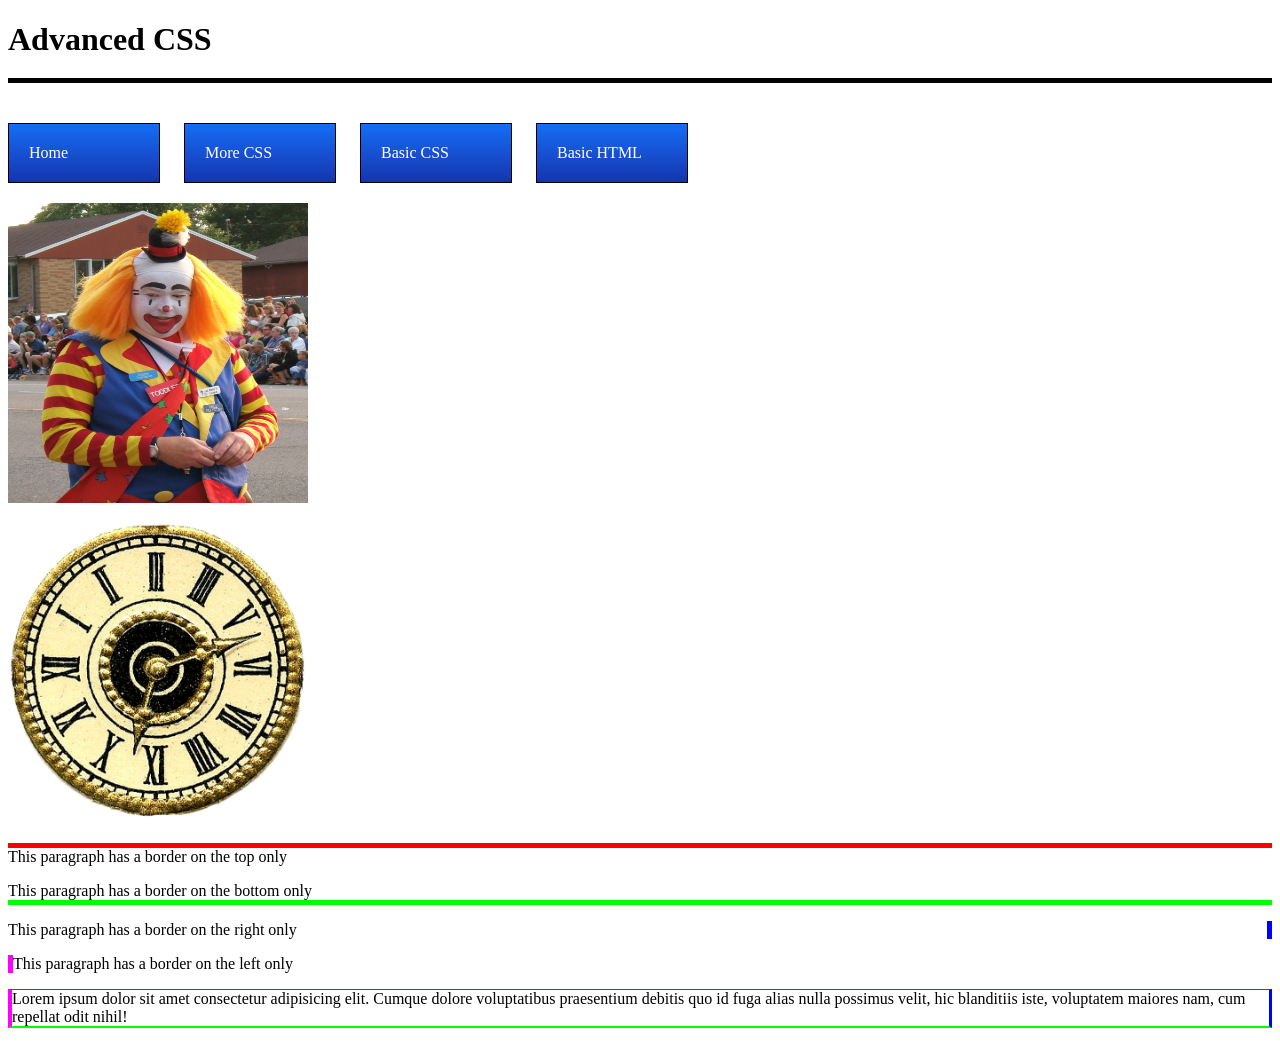
<file: AdvancedCSS.html>
<!DOCTYPE html>
<html lang="en">
  <head>
    <meta charset="UTF-8">
    <title>Advanced CSS</title>
    <link href="Advanced.css" rel="stylesheet" type="text/css">
  </head>
  <body>
    <h1>Advanced CSS</h1>

    <nav>
  <ul>
    <li><a href="AdvancedCSS.html">Home</a></li>
    <li><a href="MoreCSS.html">More CSS</a></li>
    <li><a href="BasicCSS.html">Basic CSS</a></li>
    <li><a href="Basic.html">Basic HTML</a></li>
  </ul>
</nav>

    <img class="blockimg" src="clown.jpg" alt="clown">
    <img class="blockimg" src="clock.jpg" alt="clock">

<p class="bordertop">This paragraph has a border on the top only</p>

<p class="borderbottom">This paragraph has a border on the bottom only</p>

<p class="borderright">This paragraph has a border on the right only</p>

<p class="borderleft">This paragraph has a border on the left only</p>

<p class="rainbowborder"> Lorem ipsum dolor sit amet consectetur adipisicing elit. Cumque dolore voluptatibus praesentium debitis quo id fuga alias nulla possimus velit, hic blanditiis iste, voluptatem maiores nam, cum repellat odit nihil!</p>




  </body>
</html>
</file>
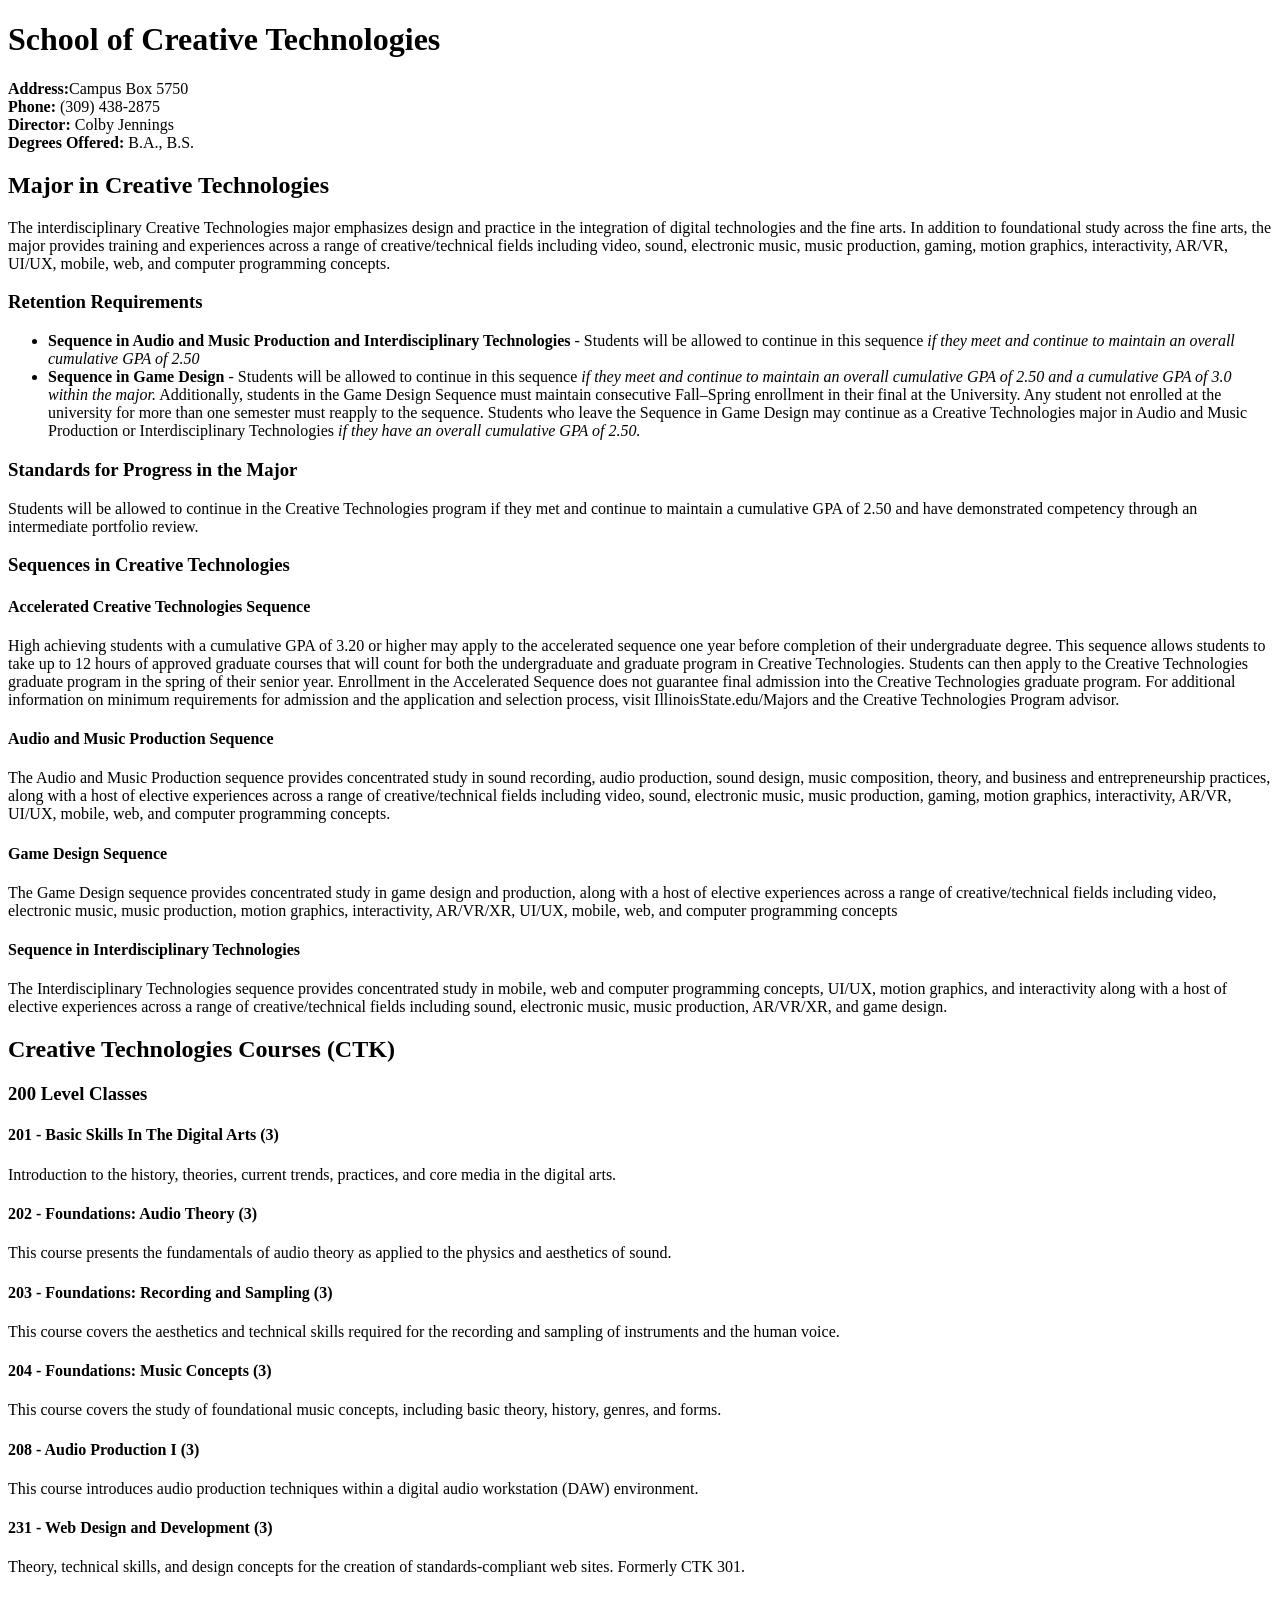
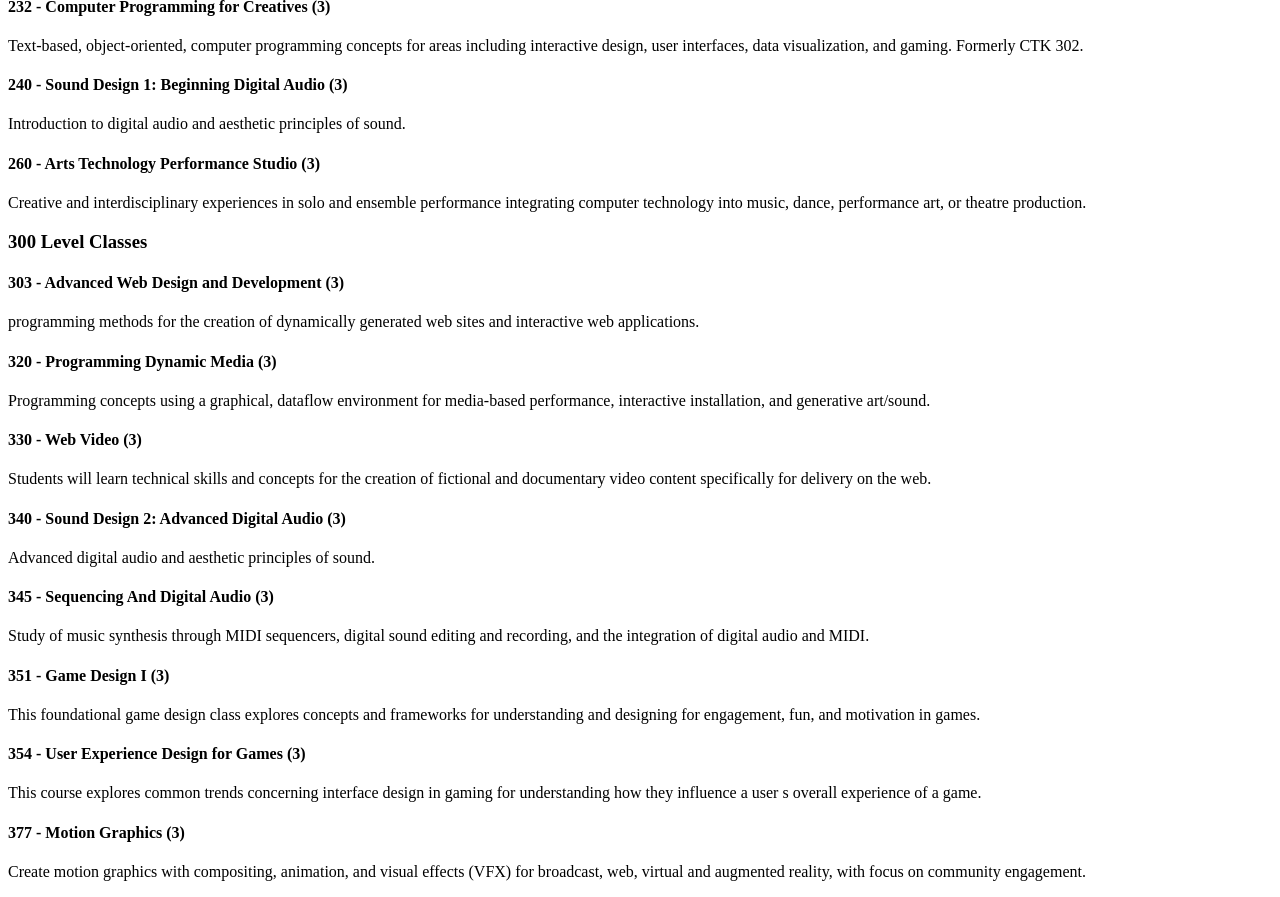
<file: assignment1.html>
<!DOCTYPE html>
<html lang="en">
  <head>
    <meta charset="UTF-8">
    <title>Basic Page Structure</title>
  </head>
  <body>
    <h1>School of Creative Technologies</h1>
    <p><b>Address:</b>Campus Box 5750 
    <br><b>Phone:</b> (309) 438-2875 <br><b>Director:</b> Colby Jennings<br><b> Degrees Offered: </b> B.A., B.S.</p>
    
    <h2>Major in Creative Technologies</h2>

    <p>The interdisciplinary Creative Technologies major emphasizes design and practice in the integration of digital technologies and the fine arts. In addition to foundational study across the fine arts, the major provides training and experiences across a range of creative/technical fields including video, sound, electronic music, music production, gaming, motion graphics, interactivity, AR/VR, UI/UX, mobile, web, and computer programming concepts.</p>

     <h3>Retention Requirements</h3>
       <ul>
        <li> <b>Sequence in Audio and Music Production and Interdisciplinary Technologies</b> - Students will be allowed to continue in this sequence <i>if they meet and continue to maintain an overall cumulative GPA of 2.50</i></li>
        <li><b>Sequence in Game Design </b>- Students will be allowed to continue in this sequence<i> if they meet and continue to maintain an overall cumulative GPA of 2.50 and a cumulative GPA of 3.0 within the major.</i> Additionally, students in the Game Design Sequence must maintain consecutive Fall–Spring enrollment in their final at the University. Any student not enrolled at the university for more than one semester must reapply to the sequence. Students who leave the Sequence in Game Design may continue as a Creative Technologies major in Audio and Music Production or Interdisciplinary Technologies<i> if they have an overall cumulative GPA of 2.50.</i></li>
      </ul>        

      <h3> Standards for Progress in the Major</h3>

      <p>Students will be allowed to continue in the Creative Technologies program if they met and continue to maintain a cumulative GPA of 2.50 and have demonstrated competency through an intermediate portfolio review.</p>

      <h3>Sequences in Creative Technologies</h3>
          <h4>Accelerated Creative Technologies Sequence</h4>
              <p>High achieving students with a cumulative GPA of 3.20 or higher may apply to the accelerated sequence one year before completion of their undergraduate degree. This sequence allows students to take up to 12 hours of approved graduate courses that will count for both the undergraduate and graduate program in Creative Technologies. Students can then apply to the Creative Technologies graduate program in the spring of their senior year. Enrollment in the Accelerated Sequence does not guarantee final admission into the Creative Technologies graduate program. For additional information on minimum requirements for admission and the application and selection process, visit IllinoisState.edu/Majors and the Creative Technologies Program advisor.</p>
          <h4> Audio and Music Production Sequence </h4>
              <p>The Audio and Music Production sequence provides concentrated study in sound recording, audio production, sound design, music composition, theory, and business and entrepreneurship practices, along with a host of elective experiences across a range of creative/technical fields including video, sound, electronic music, music production, gaming, motion graphics, interactivity, AR/VR, UI/UX, mobile, web, and computer programming concepts.</p>
          <h4>Game Design Sequence</h4>
              <P>The Game Design sequence provides concentrated study in game design and production, along with a host of elective experiences across a range of creative/technical fields including video, electronic music, music production, motion graphics, interactivity, AR/VR/XR, UI/UX, mobile, web, and computer programming concepts</P>
          <h4> Sequence in Interdisciplinary Technologies</h4>
              <p>The Interdisciplinary Technologies sequence provides concentrated study in mobile, web and computer programming concepts, UI/UX, motion graphics, and interactivity along with a host of elective experiences across a range of creative/technical fields including sound, electronic music, music production, AR/VR/XR, and game design.</p>

  <h2>Creative Technologies Courses (CTK) </h2>

      <h3>200 Level Classes</h3>
        <h4>201 - Basic Skills In The Digital Arts (3)</h4>
          <p>Introduction to the history, theories, current trends, practices, and core media in the digital arts.</p>
        <h4>202 - Foundations: Audio Theory (3) </h4>
          <p>This course presents the fundamentals of audio theory as applied to the physics and aesthetics of sound. </p>
        <h4>203 - Foundations: Recording and Sampling (3)</h4>
          <p>This course covers the aesthetics and technical skills required for the recording and sampling of instruments and the human voice.</p>
        <h4>204 - Foundations: Music Concepts (3)</h4>
          <p>This course covers the study of foundational music concepts, including basic theory, history, genres, and forms. </p>
        <h4>208 - Audio Production I (3)</h4>
          <p>This course introduces audio production techniques within a digital audio workstation (DAW) environment.</p>
        <h4>231 - Web Design and Development (3)</h4>
          <p>Theory, technical skills, and design concepts for the creation of standards-compliant web sites. Formerly CTK 301. </p>
        <h4>232 - Computer Programming for Creatives (3)</h4>
          <p>Text-based, object-oriented, computer programming concepts for areas including interactive design, user interfaces, data visualization, and gaming. Formerly CTK 302.</p>
        <h4> 240 - Sound Design 1: Beginning Digital Audio (3) </h4>
          <p>Introduction to digital audio and aesthetic principles of sound. </p>
        <h4>260 - Arts Technology Performance Studio (3) </h4>
          <p> Creative and interdisciplinary experiences in solo and ensemble performance integrating computer technology into music, dance, performance art, or theatre production. </p>

      <h3>300 Level Classes</h3>
        <h4>303 - Advanced Web Design and Development (3) </h4>
         <p> programming methods for the creation of dynamically generated web sites and interactive web applications. </p>
       <h4> 320 - Programming Dynamic Media (3) </h4>
        <p>Programming concepts using a graphical, dataflow environment for media-based performance, interactive installation, and generative art/sound.</p>
      <h4> 330 - Web Video (3) </h4>
        <p>Students will learn technical skills and concepts for the creation of fictional and documentary video content specifically for delivery on the web.</p>
      <h4> 340 - Sound Design 2: Advanced Digital Audio (3)</h4>
        <p> Advanced digital audio and aesthetic principles of sound. </p>
      <h4>345 - Sequencing And Digital Audio (3) </h4>
        <p>Study of music synthesis through MIDI sequencers, digital sound editing and recording, and the integration of digital audio and MIDI.</p>
      <h4> 351 - Game Design I (3)</h4>
        <p> This foundational game design class explores concepts and frameworks for understanding and designing for engagement, fun, and motivation in games. </p>
      <h4>354 - User Experience Design for Games (3) </h4>
        <p>This course explores common trends concerning interface design in gaming for understanding how they influence a user s overall experience of a game. </p>
      <h4>377 - Motion Graphics (3)</h4>
        <p> Create motion graphics with compositing, animation, and visual effects (VFX) for broadcast, web, virtual and augmented reality, with focus on community engagement.</p>

  </body>
</html>
</file>
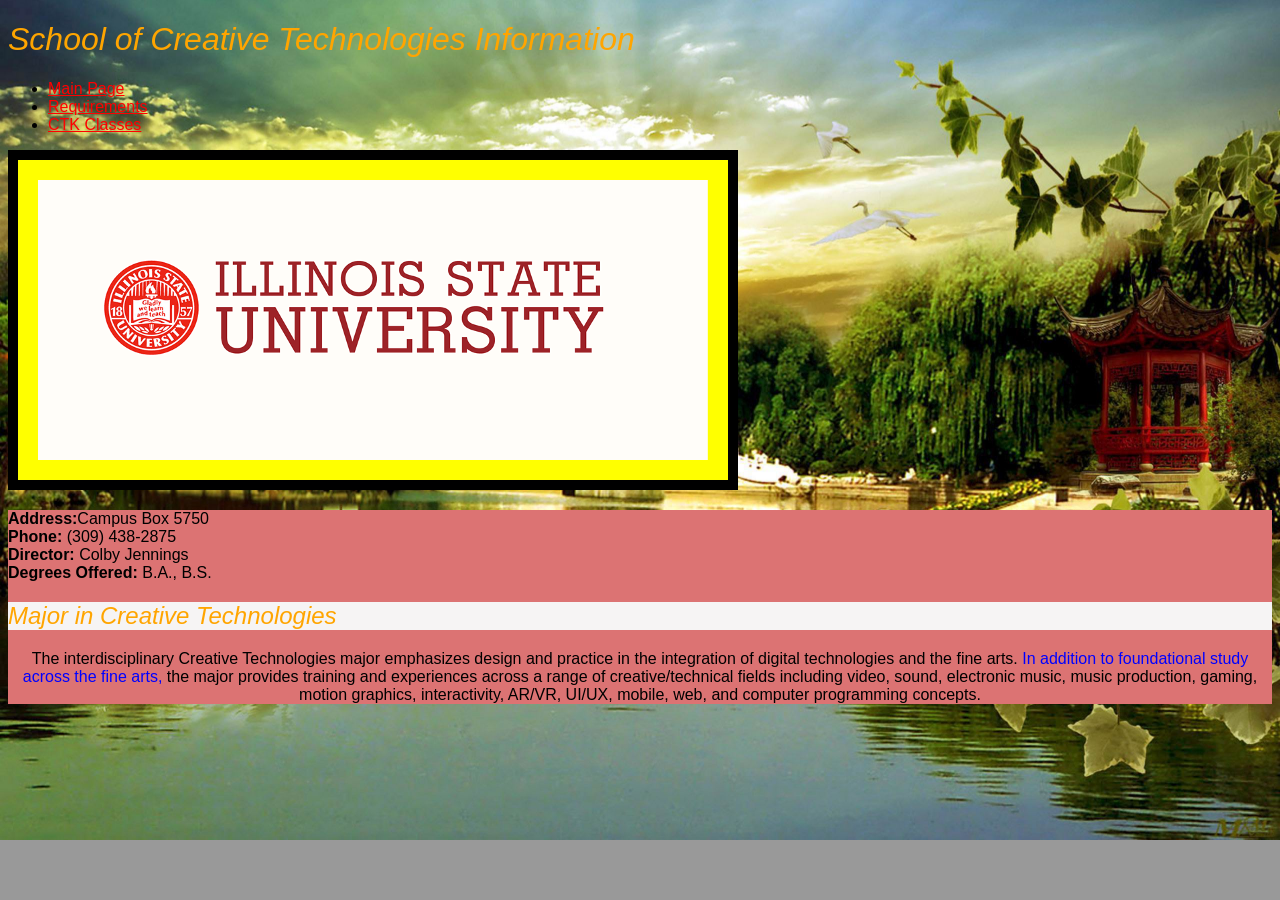
<file: assignment3.html>
<!DOCTYPE html>
<html lang="en">
  <head>
    <meta charset="UTF-8">

<header>
    <title>School of Creative Technologies Information</title>
    <link href="style2.css" rel="stylesheet" type="text/css">
  </head>
  <body>
    <h1>School of Creative Technologies Information</h1>
</header>


<nav>
    <ul>
  <li><a href="assignment3.html">Main Page</a></li>
  <li><a href="requirements.html">Requirements</a></li>
  <li><a href="classes.html">CTK Classes</a></li>
</ul>
</nav>

<main>
  <img class="imgbox"src="R.png" alt="Image Description" >
  <div class="redbg">
    <p><b>Address:</b>Campus Box 5750 
    <br><b>Phone:</b> (309) 438-2875 <br><b>Director:</b> Colby Jennings<br><b> Degrees Offered: </b> B.A., B.S.</p>
    
    <h2 class="special">Major in Creative Technologies</h2>

    <p class="textcenter">The interdisciplinary Creative Technologies major emphasizes design and practice in the integration of digital technologies and the fine arts. <span class="spanstyle">In addition to foundational study across the fine arts,</span> the major provides training and experiences across a range of creative/technical fields including video, sound, electronic music, music production, gaming, motion graphics, interactivity, AR/VR, UI/UX, mobile, web, and computer programming concepts.</p>
    </div>
</main>


  </body>
</html>
</file>
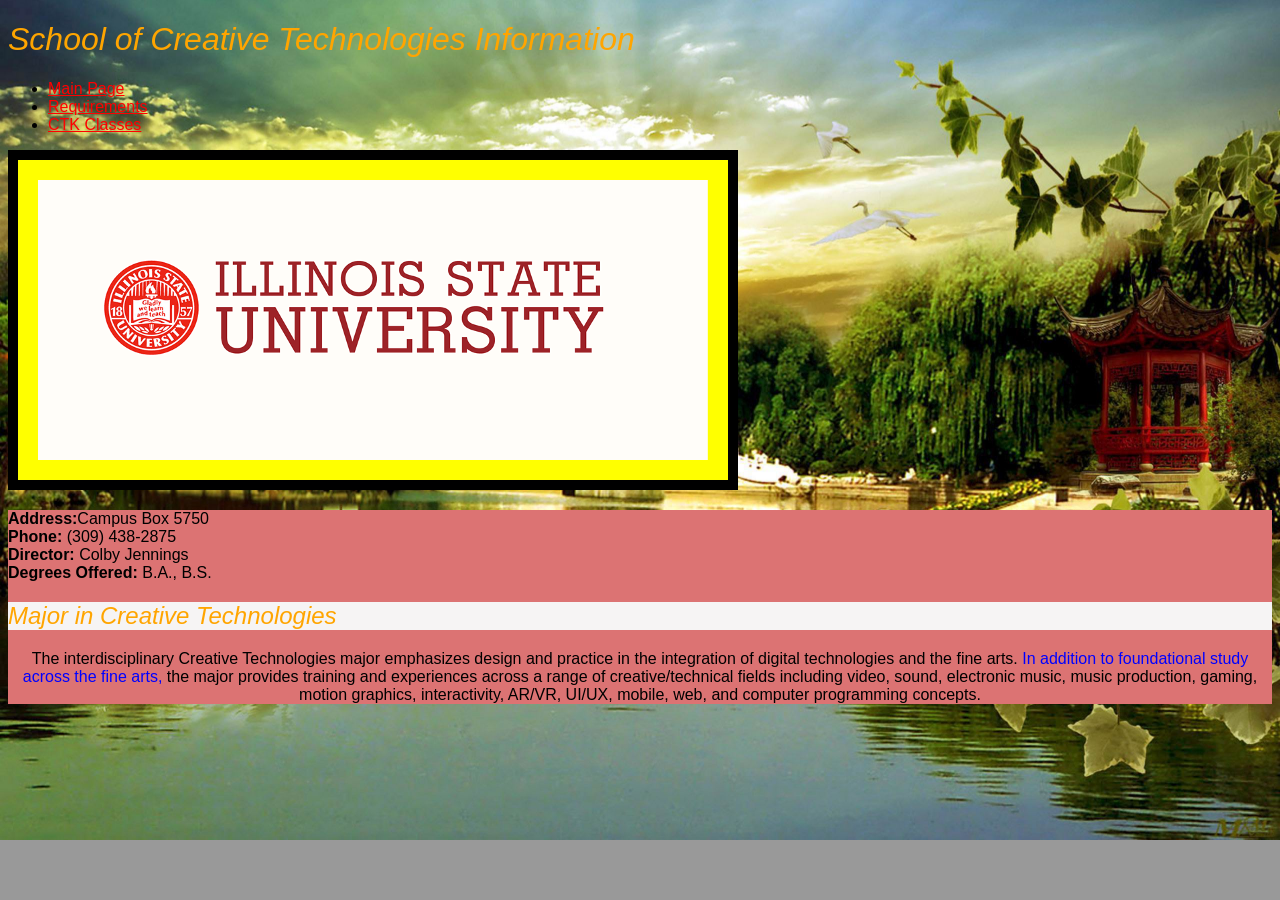
<file: assignment4.html>
<!DOCTYPE html>
<html lang="en">
  <head>
    <meta charset="UTF-8">

<header>
    <title>School of Creative Technologies Information</title>
    <link href="style2.css" rel="stylesheet" type="text/css">
  </head>
  <body>
    <h1>School of Creative Technologies Information</h1>
</header>


<nav>
    <ul>
  <li><a href="assignment4.html">Main Page</a></li>
  <li><a href="requirements.html">Requirements</a></li>
  <li><a href="classes.html">CTK Classes</a></li>
</ul>
</nav>

<main>
  <img class="imgbox"src="R.png" alt="Image Description" >
  <div class="redbg">
    <p><b>Address:</b>Campus Box 5750 
    <br><b>Phone:</b> (309) 438-2875 <br><b>Director:</b> Colby Jennings<br><b> Degrees Offered: </b> B.A., B.S.</p>
    
    <h2 class="special">Major in Creative Technologies</h2>

    <p class="textcenter">The interdisciplinary Creative Technologies major emphasizes design and practice in the integration of digital technologies and the fine arts. <span class="spanstyle">In addition to foundational study across the fine arts,</span> the major provides training and experiences across a range of creative/technical fields including video, sound, electronic music, music production, gaming, motion graphics, interactivity, AR/VR, UI/UX, mobile, web, and computer programming concepts.</p>
    </div>
</main>


  </body>
</html>
</file>
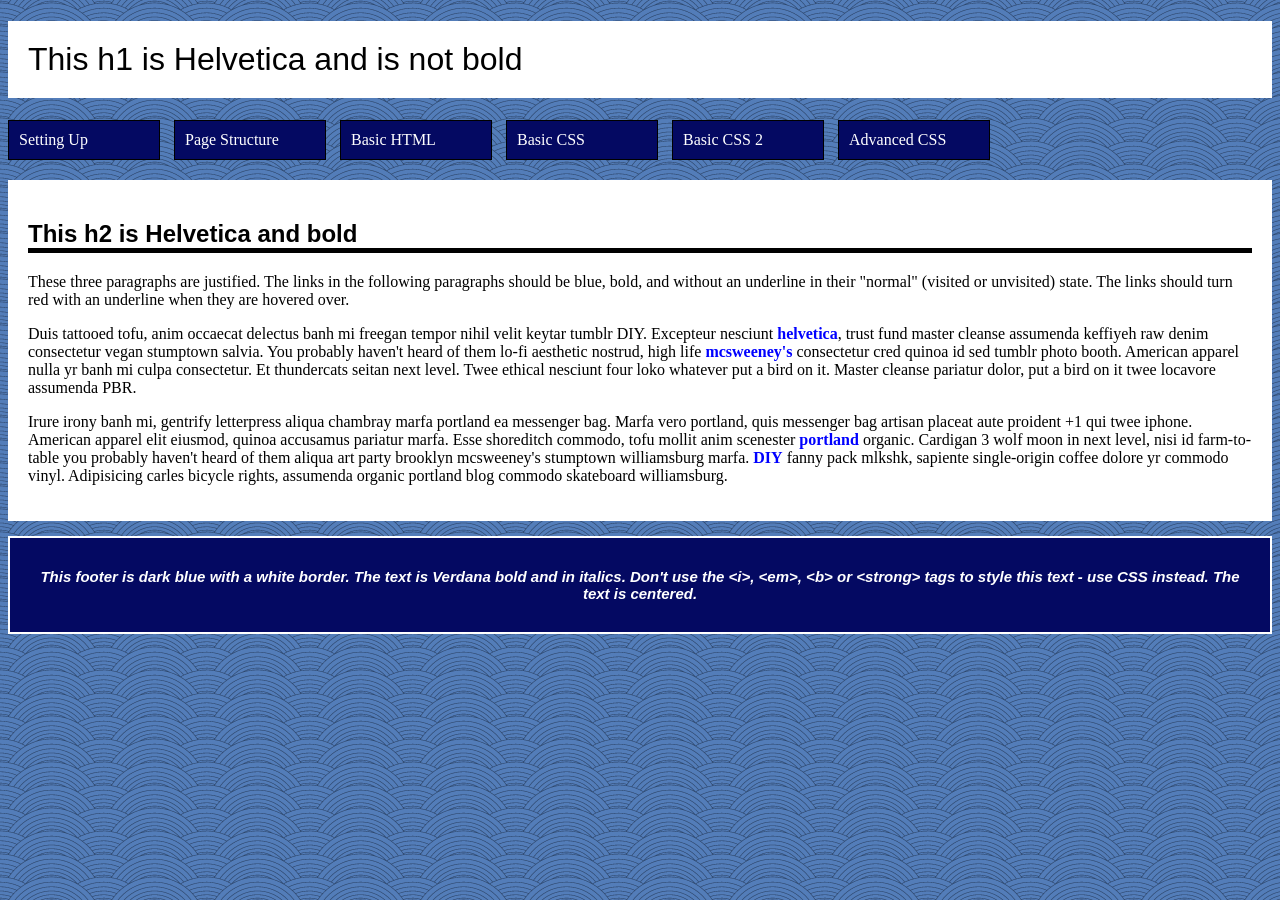
<file: assignment5.html>
<!DOCTYPE HTML>
<html>
<head>
    <meta charset="UTF-8">
    <title></title>
    <link href="Assignment5.css" rel="stylesheet" type="text/css">
</head>

<body>
  <h1>This h1 is Helvetica and is not bold</h1>

  <!-- These links should be horizontal blue boxes that change to a lighter blue when hovered over. -->
<nav>
  <ul>
    <li><a href="#">Setting Up</a></li>
    <li><a href="#">Page Structure</a></li>
    <li><a href="#">Basic HTML</a></li>
    <li><a href="#">Basic CSS</a></li>
    <li><a href="#">Basic CSS 2</a></li>
    <li><a href="#">Advanced CSS</a></li>
  </ul>
</nav>

<div>
  <h2>This h2 is Helvetica and bold</h2>
  <p>These three paragraphs are justified. The links in the following paragraphs should be blue, bold, and without an underline in their "normal" (visited or unvisited) state. The links should turn red with an underline when they are hovered over.</p>

  <p>Duis tattooed tofu, anim occaecat delectus banh mi freegan tempor nihil velit keytar tumblr DIY. Excepteur nesciunt <a href="http://en.wikipedia.org/wiki/Helvetica" target="_blank">helvetica</a>, trust fund master cleanse assumenda keffiyeh raw denim consectetur vegan stumptown salvia. You probably haven't heard of them lo-fi aesthetic nostrud, high life <a href="http://www.mcsweeneys.net/" target="_blank">mcsweeney's</a> consectetur cred quinoa id sed tumblr photo booth. American apparel nulla yr banh mi culpa consectetur. Et thundercats seitan next level. Twee ethical nesciunt four loko whatever put a bird on it. Master cleanse pariatur dolor, put a bird on it twee locavore assumenda PBR.</p>

  <p>Irure irony banh mi, gentrify letterpress aliqua chambray marfa portland ea messenger bag. Marfa vero portland, quis messenger bag artisan placeat aute proident +1 qui twee iphone. American apparel elit eiusmod, quinoa accusamus pariatur marfa. Esse shoreditch commodo, tofu mollit anim scenester <a href="http://www.ifc.com/portlandia/" target="_blank">portland</a> organic. Cardigan 3 wolf moon in next level, nisi id farm-to-table you probably haven't heard of them aliqua art party brooklyn mcsweeney's stumptown williamsburg marfa. <a href="http://en.wikipedia.org/wiki/Do_it_yourself" target="_blank">DIY</a> fanny pack mlkshk, sapiente single-origin coffee dolore yr commodo vinyl. Adipisicing carles bicycle rights, assumenda organic portland blog commodo skateboard williamsburg.</p>
</div>
  <p class="footer">This footer is dark blue with a white border. The text is Verdana bold and in italics. Don't use the &lt;i&gt;, &lt;em&gt;, &lt;b&gt; or &lt;strong&gt; tags to style this text - use CSS instead. The text is centered.</p>


</body>
</html>
</file>
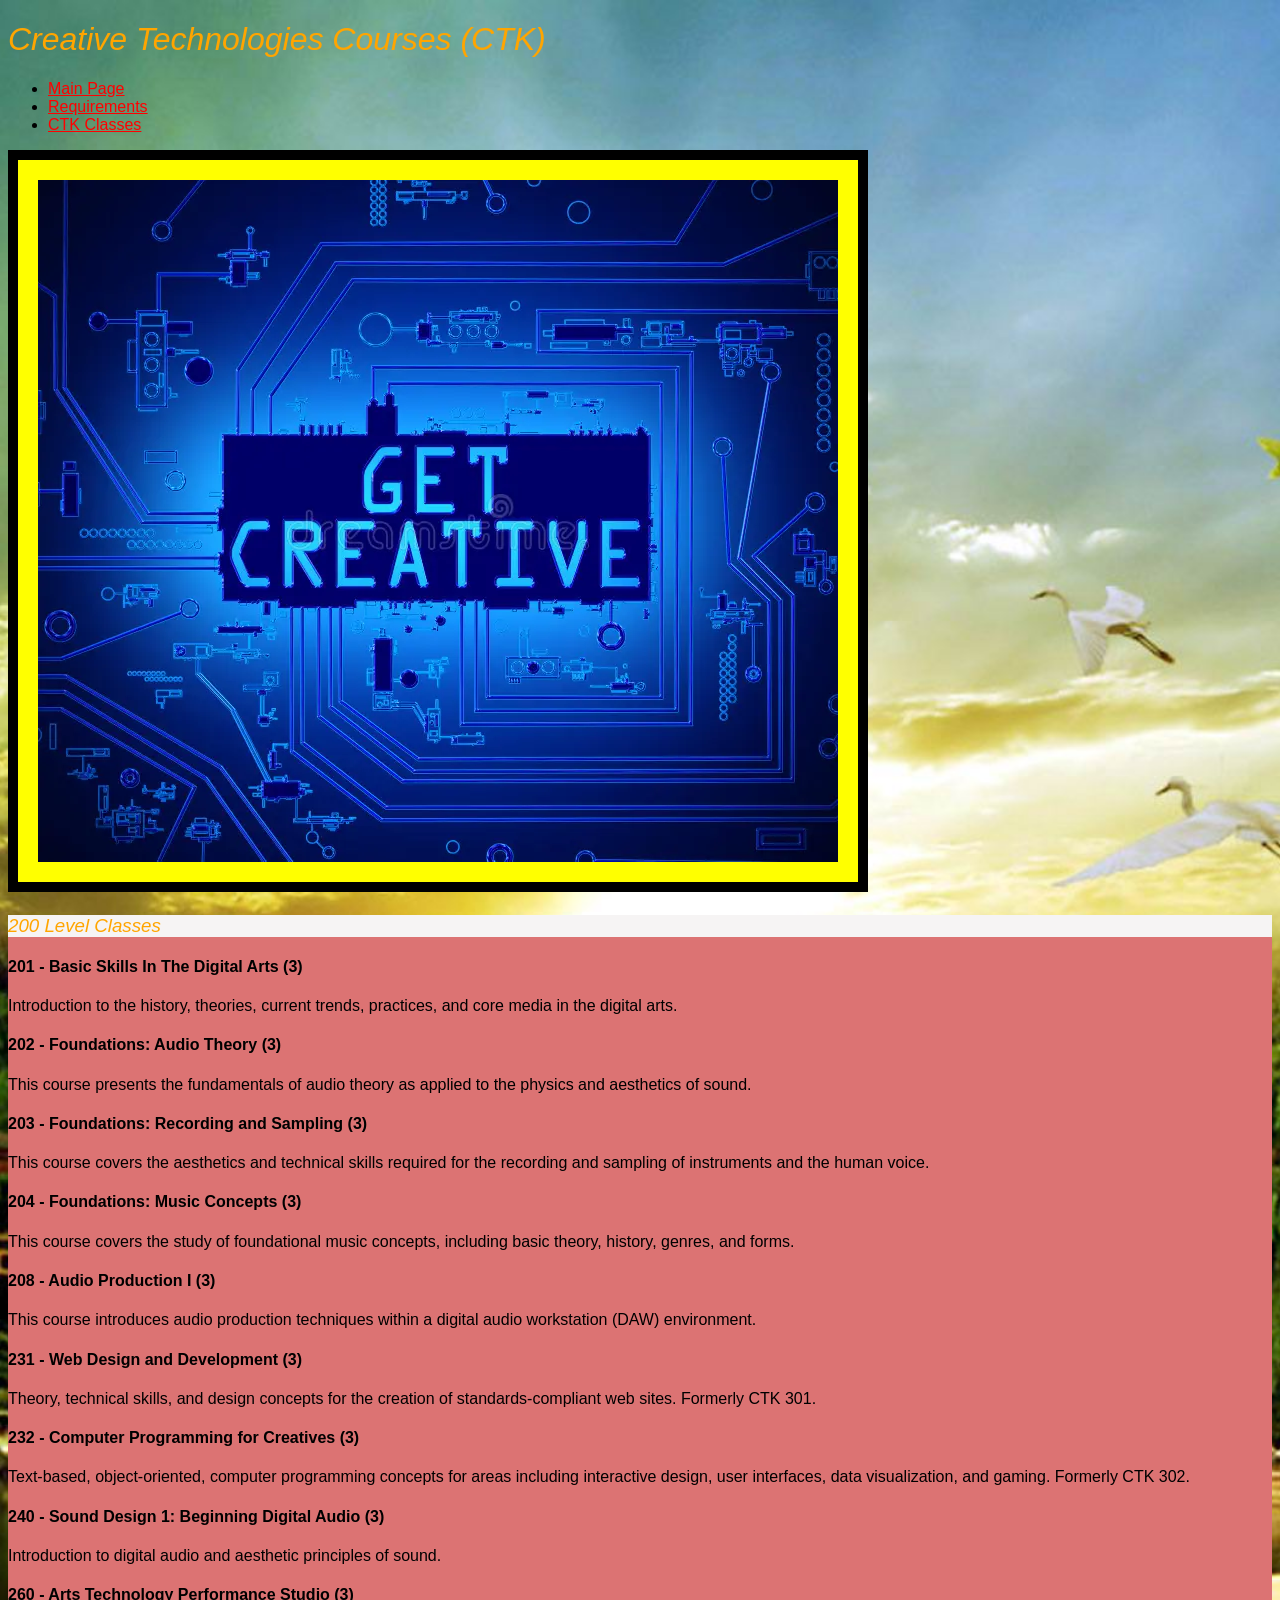
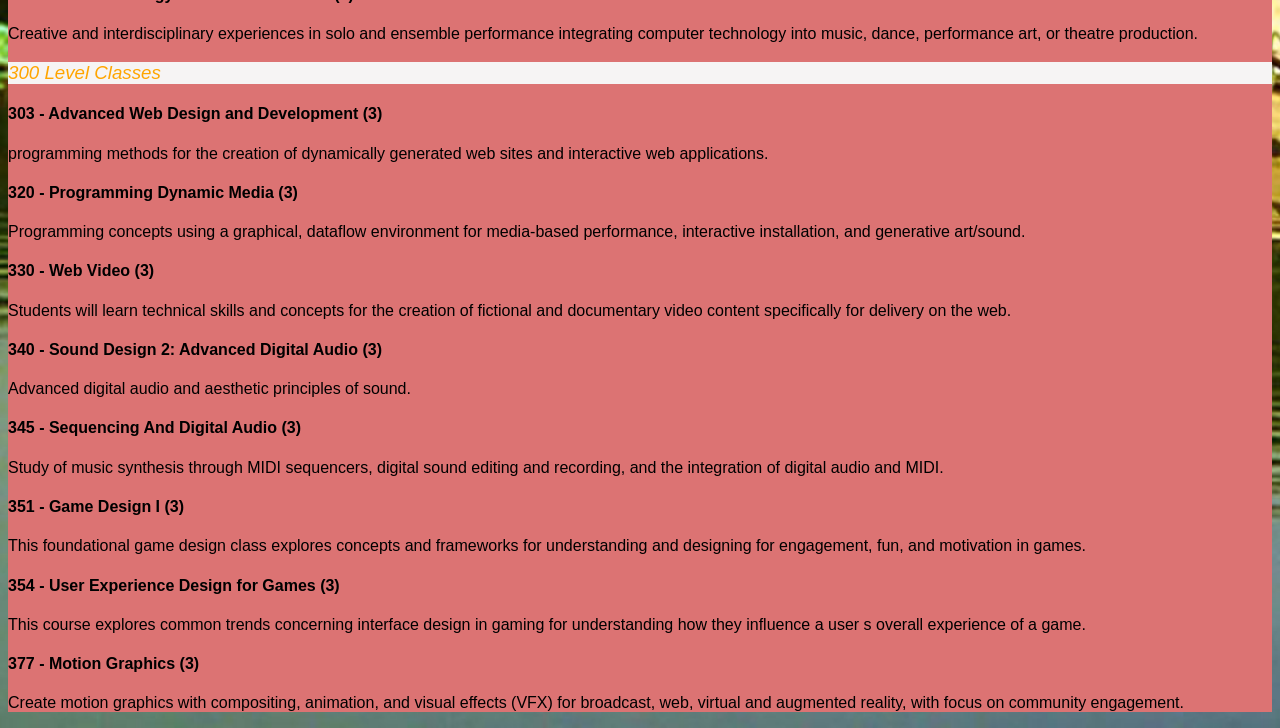
<file: classes.html>
<!DOCTYPE html>
<html lang="en">
  <head>
    <meta charset="UTF-8">
  
<header>
    <title>Creative Technologies Courses (CTK) </title>
    <link href="style2.css" rel="stylesheet" type="text/css">
  </head>
  <body>
    <h1>Creative Technologies Courses (CTK) </h1>
</header>

<nav>
 <ul>
  <li><a href="assignment4.html">Main Page</a></li>
  <li><a href="requirements.html">Requirements</a></li>
  <li><a href="classes.html">CTK Classes</a></li>
</ul>
</nav>

<main>
<img class=imgbox src="creativetech.webp" alt="creative technologies" >
<div class="redbg">
      <h3 class="special">200 Level Classes</h3>
        <h4>201 - Basic Skills In The Digital Arts (3)</h4>
          <p>Introduction to the history, theories, current trends, practices, and core media in the digital arts.</p>
        <h4>202 - Foundations: Audio Theory (3) </h4>
          <p>This course presents the fundamentals of audio theory as applied to the physics and aesthetics of sound. </p>
        <h4>203 - Foundations: Recording and Sampling (3)</h4>
          <p>This course covers the aesthetics and technical skills required for the recording and sampling of instruments and the human voice.</p>
        <h4>204 - Foundations: Music Concepts (3)</h4>
          <p>This course covers the study of foundational music concepts, including basic theory, history, genres, and forms. </p>
        <h4>208 - Audio Production I (3)</h4>
          <p>This course introduces audio production techniques within a digital audio workstation (DAW) environment.</p>
        <h4>231 - Web Design and Development (3)</h4>
          <p>Theory, technical skills, and design concepts for the creation of standards-compliant web sites. Formerly CTK 301. </p>
        <h4>232 - Computer Programming for Creatives (3)</h4>
          <p>Text-based, object-oriented, computer programming concepts for areas including interactive design, user interfaces, data visualization, and gaming. Formerly CTK 302.</p>
        <h4> 240 - Sound Design 1: Beginning Digital Audio (3) </h4>
          <p>Introduction to digital audio and aesthetic principles of sound. </p>
        <h4>260 - Arts Technology Performance Studio (3) </h4>
          <p> Creative and interdisciplinary experiences in solo and ensemble performance integrating computer technology into music, dance, performance art, or theatre production. </p>

      <h3 class="special">300 Level Classes</h3>
        <h4>303 - Advanced Web Design and Development (3) </h4>
         <p> programming methods for the creation of dynamically generated web sites and interactive web applications. </p>
       <h4> 320 - Programming Dynamic Media (3) </h4>
        <p>Programming concepts using a graphical, dataflow environment for media-based performance, interactive installation, and generative art/sound.</p>
      <h4> 330 - Web Video (3) </h4>
        <p>Students will learn technical skills and concepts for the creation of fictional and documentary video content specifically for delivery on the web.</p>
      <h4> 340 - Sound Design 2: Advanced Digital Audio (3)</h4>
        <p> Advanced digital audio and aesthetic principles of sound. </p>
      <h4>345 - Sequencing And Digital Audio (3) </h4>
        <p>Study of music synthesis through MIDI sequencers, digital sound editing and recording, and the integration of digital audio and MIDI.</p>
      <h4> 351 - Game Design I (3)</h4>
        <p> This foundational game design class explores concepts and frameworks for understanding and designing for engagement, fun, and motivation in games. </p>
      <h4>354 - User Experience Design for Games (3) </h4>
        <p>This course explores common trends concerning interface design in gaming for understanding how they influence a user s overall experience of a game. </p>
      <h4>377 - Motion Graphics (3)</h4>
        <p> Create motion graphics with compositing, animation, and visual effects (VFX) for broadcast, web, virtual and augmented reality, with focus on community engagement.</p>
      </div>
</main>


  </body>
</html>
</file>
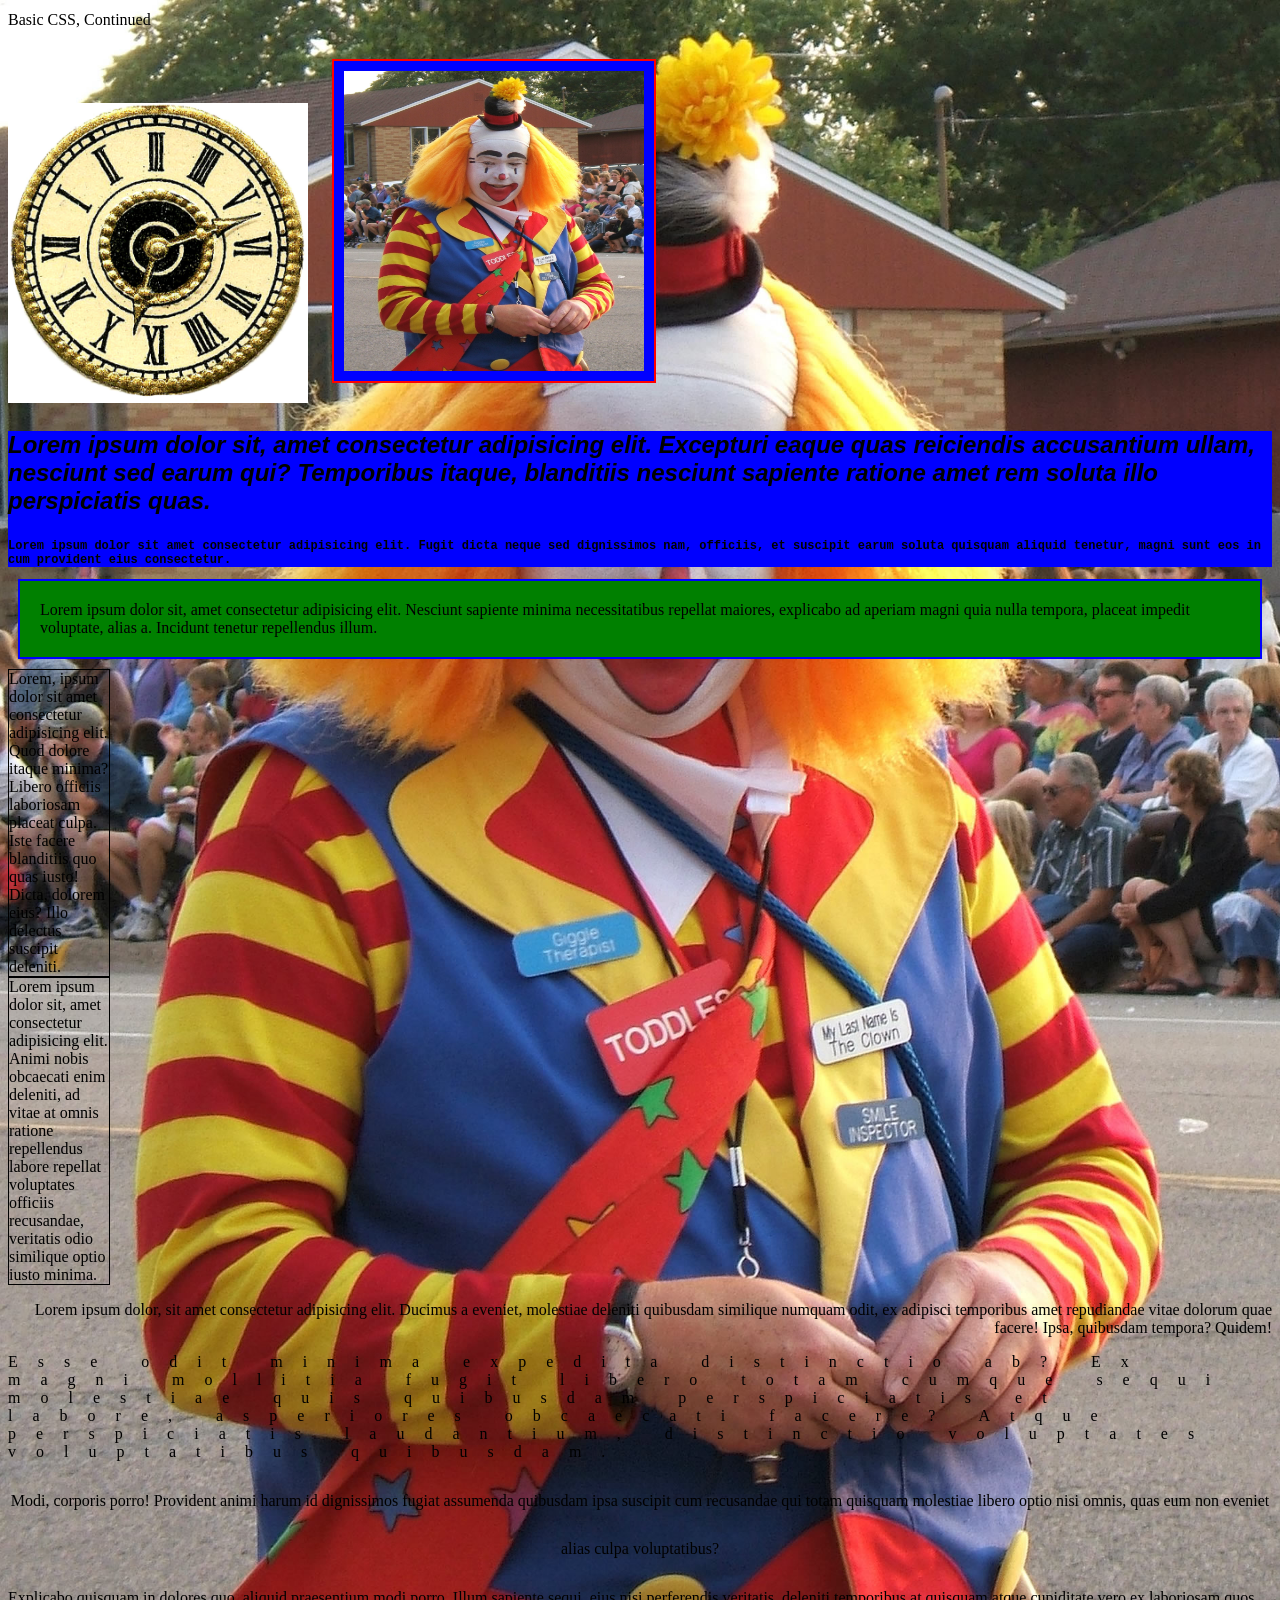
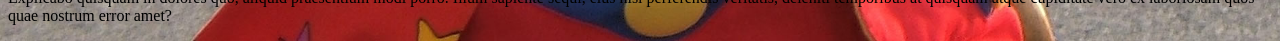
<file: CSSContinued.html>
<!DOCTYPE html>
<html lang="en">
  <head>
    <meta charset="UTF-8">
    <title>Basic CSS, Continued</title>
    <link href="Continued.css" rel="stylesheet" type="text/css">
  </head>
  <body>
    <header>
     <h1>Basic CSS, Continued</h1>
  </header>

  <img class="adj" src="clock.jpg" alt="clock">
  <img class="imgbox"src="clown.jpg" alt="clown">



  <main>
<p class="customtext">Lorem ipsum dolor sit, amet consectetur adipisicing elit. Excepturi eaque quas reiciendis accusantium ullam, nesciunt sed earum qui? Temporibus itaque, blanditiis nesciunt sapiente ratione amet rem soluta illo perspiciatis quas.</p>

<p class="fontcombined"> 
    Lorem ipsum dolor sit amet consectetur adipisicing elit. Fugit dicta neque sed dignissimos nam, officiis, et suscipit earum soluta quisquam aliquid tenetur, magni sunt eos in cum provident eius consectetur.
</p>
  </main>

  <p class="boxmodel">
    Lorem ipsum dolor sit, amet consectetur adipisicing elit. Nesciunt sapiente minima necessitatibus repellat maiores, explicabo ad aperiam magni quia nulla tempora, placeat impedit voluptate, alias a. Incidunt tenetur repellendus illum.
  </p>
<p class="zeroout">
    Lorem, ipsum dolor sit amet consectetur adipisicing elit. Quod dolore itaque minima? Libero officiis laboriosam placeat culpa. Iste facere blanditiis quo quas iusto! Dicta, dolorem eius? Illo delectus suscipit deleniti.
</p>

<p class="zeroout">
    Lorem ipsum dolor sit, amet consectetur adipisicing elit. Animi nobis obcaecati enim deleniti, ad vitae at omnis ratione repellendus labore repellat voluptates officiis recusandae, veritatis odio similique optio iusto minima.
</p>

<p class="textright">Lorem ipsum dolor, sit amet consectetur adipisicing elit. Ducimus a eveniet, molestiae deleniti quibusdam similique numquam odit, ex adipisci temporibus amet repudiandae vitae dolorum quae facere! Ipsa, quibusdam tempora? Quidem!</p>
<p class="textleft">Esse odit minima expedita distinctio ab? Ex magni mollitia fugit libero totam cumque sequi molestiae quis quibusdam perspiciatis et labore, asperiores obcaecati facere? Atque perspiciatis laudantium, distinctio voluptates voluptatibus quibusdam.</p>
<p class="textcenter">Modi, corporis porro! Provident animi harum id dignissimos fugiat assumenda quibusdam ipsa suscipit cum recusandae qui totam quisquam molestiae libero optio nisi omnis, quas eum non eveniet alias culpa voluptatibus?</p>
<p clsss="textjustify">Explicabo quisquam in dolores quo, aliquid praesentium modi porro. Illum sapiente sequi, eius nisi perferendis veritatis, deleniti temporibus at quisquam atque cupiditate vero ex laboriosam quos quae nostrum error amet?</p>


  </body>
  </html>
</file>
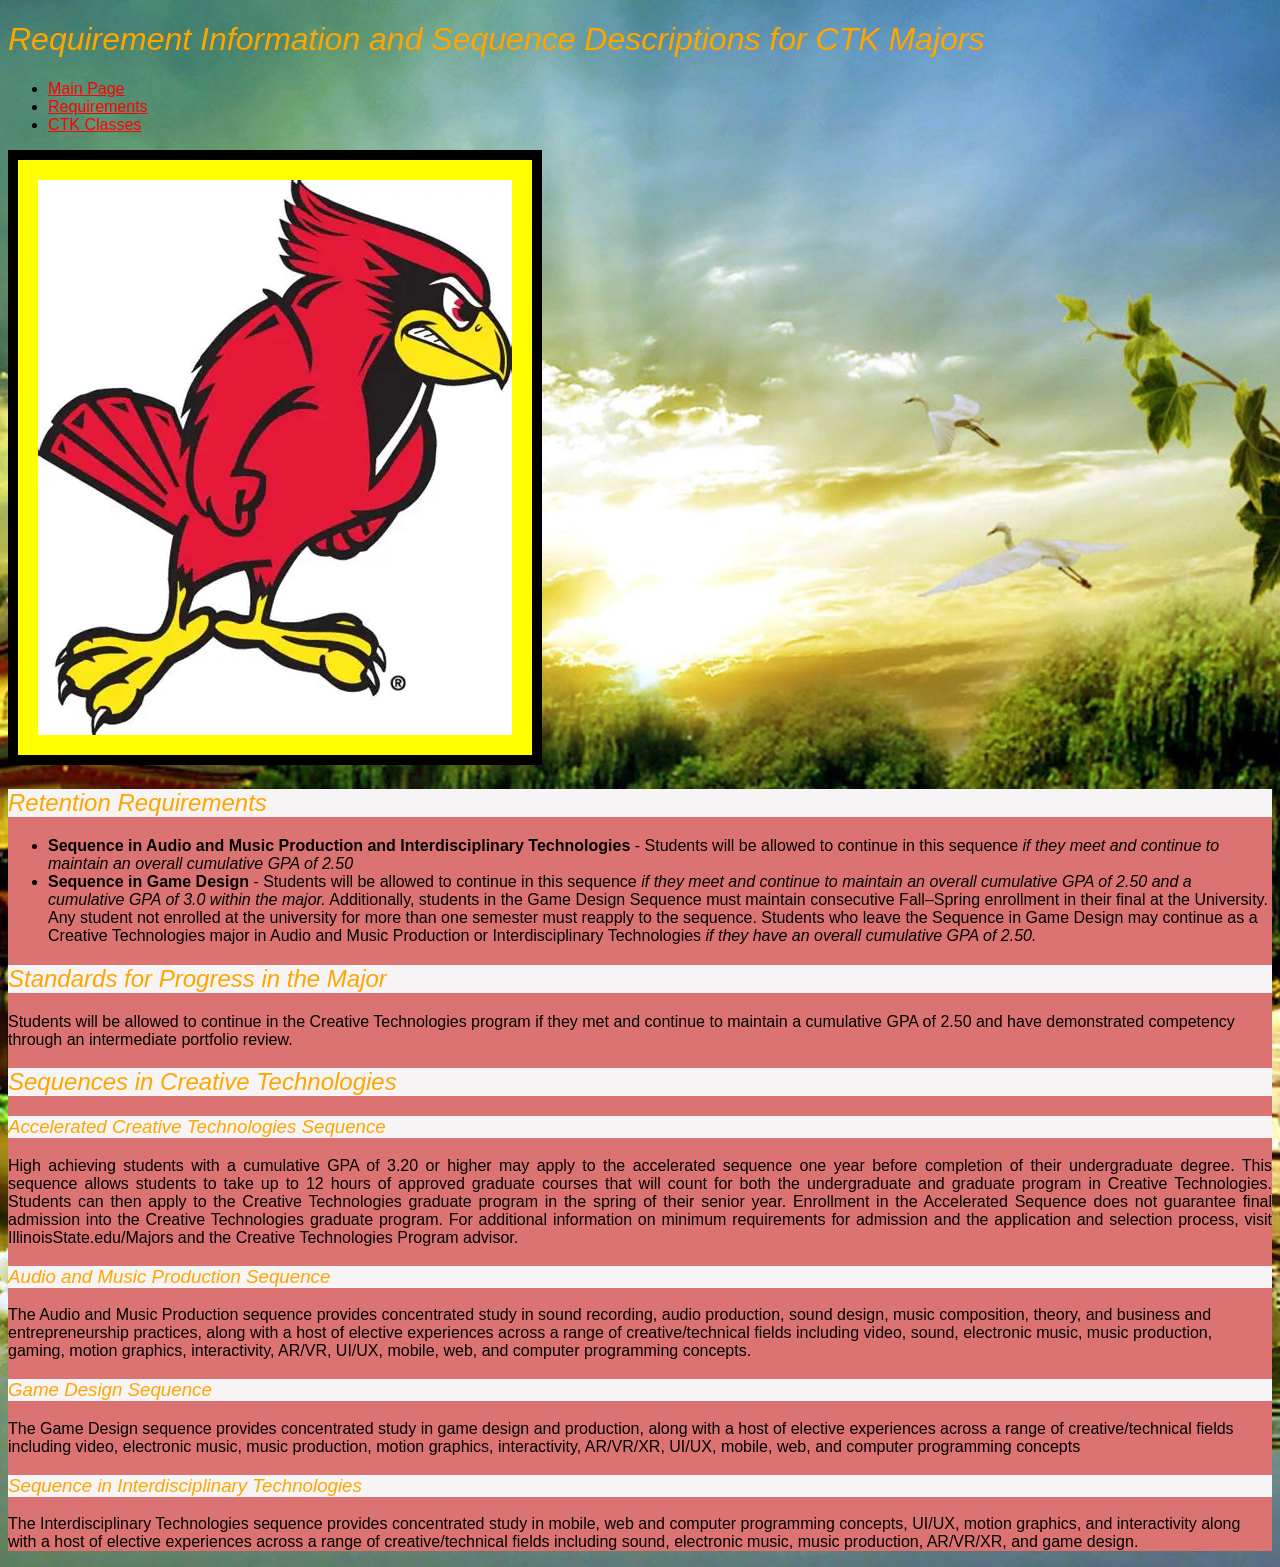
<file: requirements.html>
<!DOCTYPE html>
<html lang="en">
  <head>
    <meta charset="UTF-8">

<header>
    <title>Requirement Information and Sequence Descriptions for CTK Majors</title>
    <link href="style2.css" rel="stylesheet" type="text/css">
  </head>
  <body>
    <h1>Requirement Information and Sequence Descriptions for CTK Majors</h1>
</header>

<nav>
 <ul>
  <li><a href="assignment4.html">Main Page</a></li>
  <li><a href="requirements.html">Requirements</a></li>
  <li><a href="classes.html">CTK Classes</a></li>
</ul>
</nav>

<main>
<img class=imgbox src="reggie.webp" alt="Reggie" >

<div class="redbg">
    <h2 class="special"> Retention Requirements</h2>
       <ul>
        <li> <b>Sequence in Audio and Music Production and Interdisciplinary Technologies</b> - Students will be allowed to continue in this sequence <i>if they meet and continue to maintain an overall cumulative GPA of 2.50</i></li>
        <li><b>Sequence in Game Design </b>- Students will be allowed to continue in this sequence<i> if they meet and continue to maintain an overall cumulative GPA of 2.50 and a cumulative GPA of 3.0 within the major.</i> Additionally, students in the Game Design Sequence must maintain consecutive Fall–Spring enrollment in their final at the University. Any student not enrolled at the university for more than one semester must reapply to the sequence. Students who leave the Sequence in Game Design may continue as a Creative Technologies major in Audio and Music Production or Interdisciplinary Technologies<i> if they have an overall cumulative GPA of 2.50.</i></li>
      </ul>        

      <h2 class="special"> Standards for Progress in the Major</h2>

      <p>Students will be allowed to continue in the Creative Technologies program if they met and continue to maintain a cumulative GPA of 2.50 and have demonstrated competency through an intermediate portfolio review.</p>

      <h2 class="special">Sequences in Creative Technologies</h2>
          <h3 class="special">Accelerated Creative Technologies Sequence</h3>
              <p class="textjustify">High achieving students with a cumulative GPA of 3.20 or higher may apply to the accelerated sequence one year before completion of their undergraduate degree. This sequence allows students to take up to 12 hours of approved graduate courses that will count for both the undergraduate and graduate program in Creative Technologies. Students can then apply to the Creative Technologies graduate program in the spring of their senior year. Enrollment in the Accelerated Sequence does not guarantee final admission into the Creative Technologies graduate program. For additional information on minimum requirements for admission and the application and selection process, visit IllinoisState.edu/Majors and the Creative Technologies Program advisor.</p>
          <h3 class="special"> Audio and Music Production Sequence </h3>
              <p>The Audio and Music Production sequence provides concentrated study in sound recording, audio production, sound design, music composition, theory, and business and entrepreneurship practices, along with a host of elective experiences across a range of creative/technical fields including video, sound, electronic music, music production, gaming, motion graphics, interactivity, AR/VR, UI/UX, mobile, web, and computer programming concepts.</p>
          <h3 class="special">Game Design Sequence</h3>
              <P>The Game Design sequence provides concentrated study in game design and production, along with a host of elective experiences across a range of creative/technical fields including video, electronic music, music production, motion graphics, interactivity, AR/VR/XR, UI/UX, mobile, web, and computer programming concepts</P>
          <h3 class="special"> Sequence in Interdisciplinary Technologies</h3>
              <p>The Interdisciplinary Technologies sequence provides concentrated study in mobile, web and computer programming concepts, UI/UX, motion graphics, and interactivity along with a host of elective experiences across a range of creative/technical fields including sound, electronic music, music production, AR/VR/XR, and game design.</p>
    </div>
</main>
  </body>
</html>
</file>
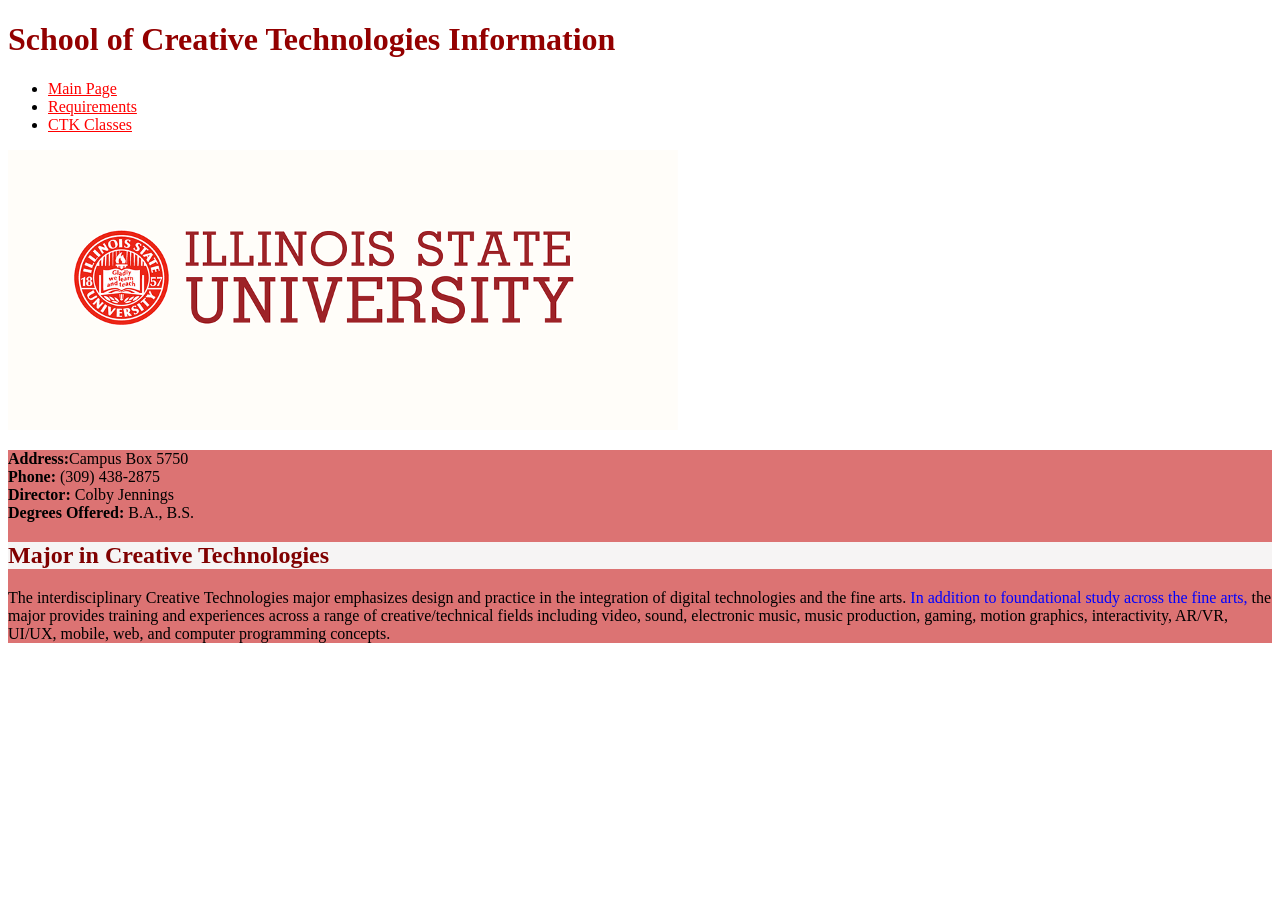
<file: assignment 3/assignment3.html>
<!DOCTYPE html>
<html lang="en">
  <head>
    <meta charset="UTF-8">

<header>
    <title>School of Creative Technologies Information</title>
    <link href="style2.css" rel="stylesheet" type="text/css">
  </head>
  <body>
    <h1>School of Creative Technologies Information</h1>
</header>


<nav>
    <ul>
  <li><a href="assignment3.html">Main Page</a></li>
  <li><a href="requirements.html">Requirements</a></li>
  <li><a href="classes.html">CTK Classes</a></li>
</ul>
</nav>

<main>
  <img src="R.png" alt="Image Description" >
  <div class="redbg">
    <p><b>Address:</b>Campus Box 5750 
    <br><b>Phone:</b> (309) 438-2875 <br><b>Director:</b> Colby Jennings<br><b> Degrees Offered: </b> B.A., B.S.</p>
    
    <h2 class="special">Major in Creative Technologies</h2>

    <p>The interdisciplinary Creative Technologies major emphasizes design and practice in the integration of digital technologies and the fine arts. <span class="spanstyle">In addition to foundational study across the fine arts,</span> the major provides training and experiences across a range of creative/technical fields including video, sound, electronic music, music production, gaming, motion graphics, interactivity, AR/VR, UI/UX, mobile, web, and computer programming concepts.</p>
    </div>
</main>


  </body>
</html>
</file>
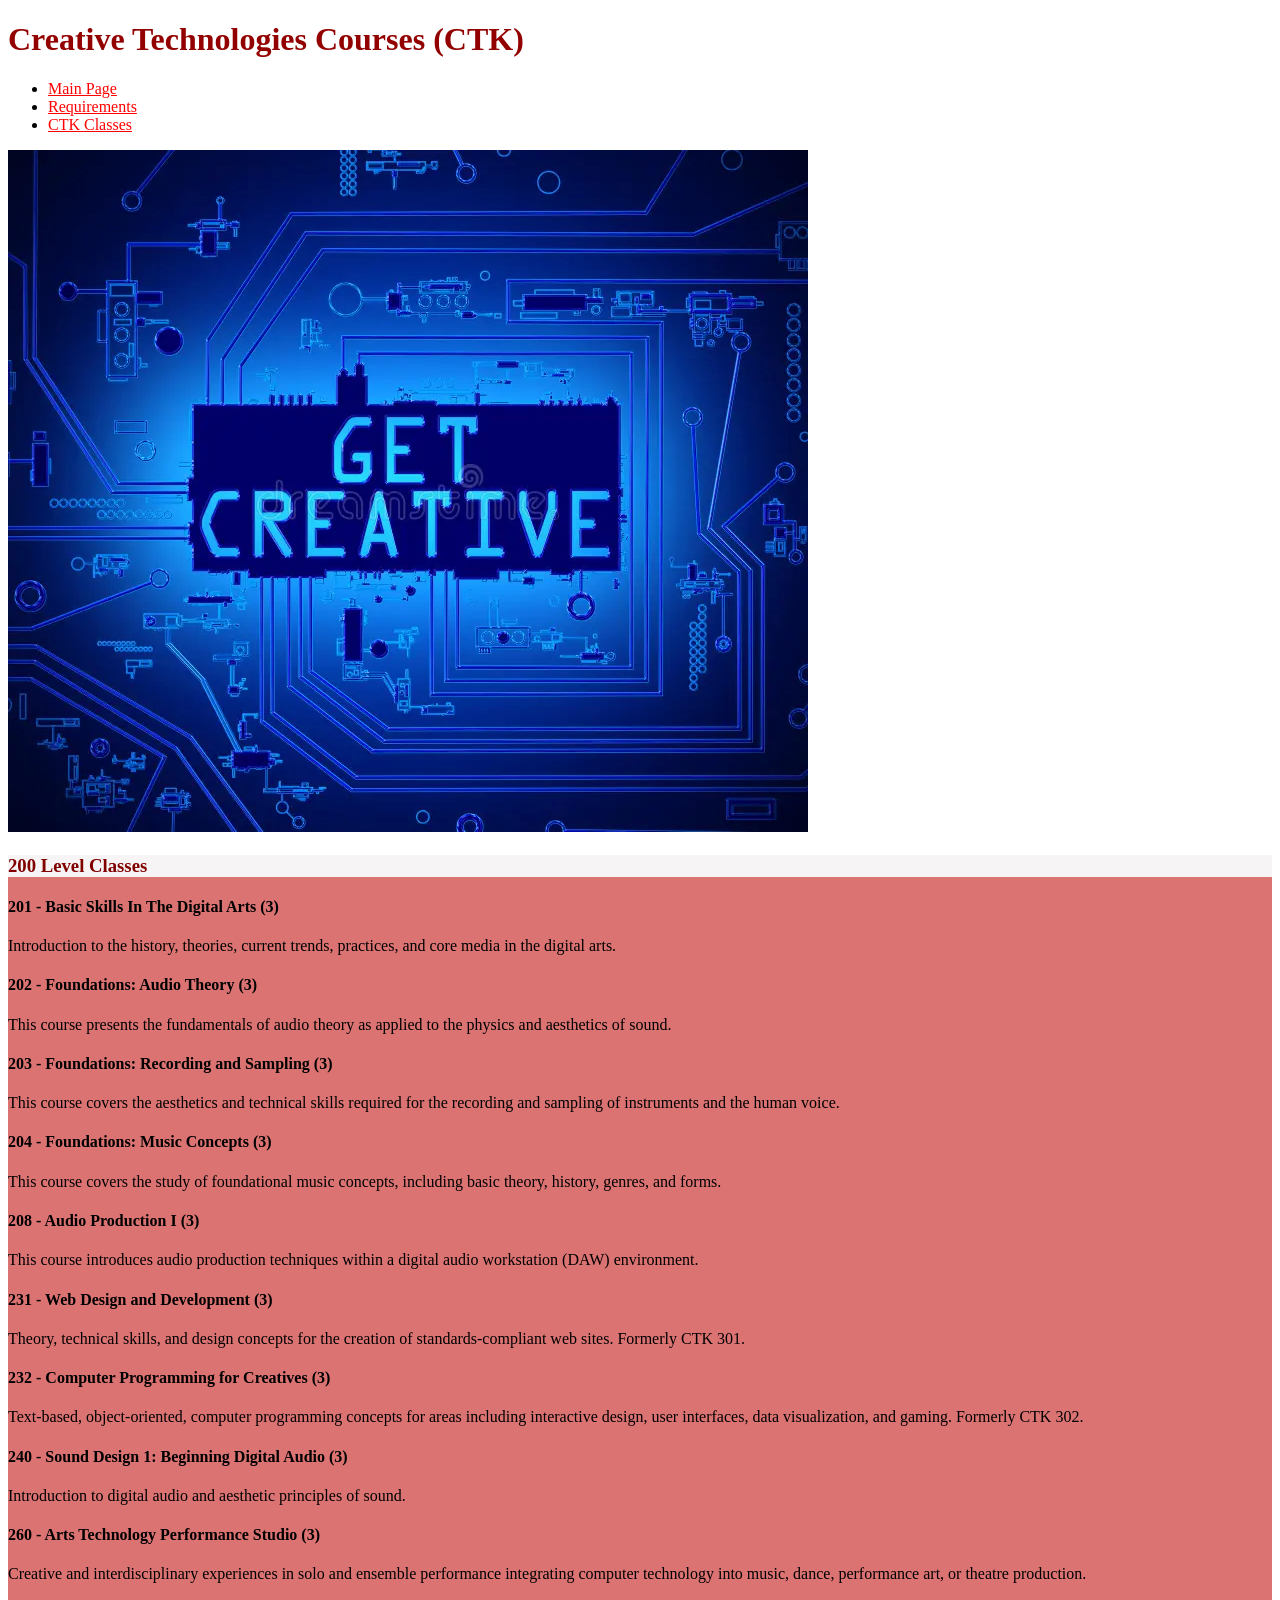
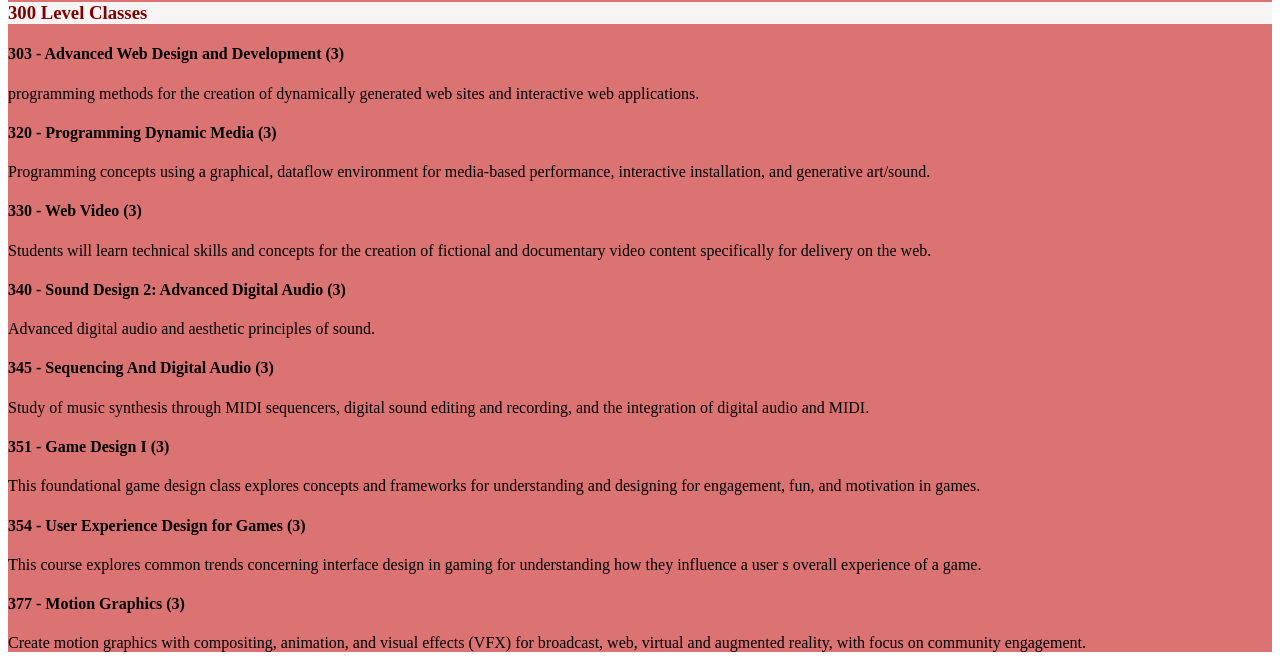
<file: assignment 3/classes.html>
<!DOCTYPE html>
<html lang="en">
  <head>
    <meta charset="UTF-8">
  
<header>
    <title>Creative Technologies Courses (CTK) </title>
    <link href="style2.css" rel="stylesheet" type="text/css">
  </head>
  <body>
    <h1>Creative Technologies Courses (CTK) </h1>
</header>

<nav>
 <ul>
  <li><a href="assignment3.html">Main Page</a></li>
  <li><a href="requirements.html">Requirements</a></li>
  <li><a href="classes.html">CTK Classes</a></li>
</ul>
</nav>

<main>
<img src="creativetech.webp" alt="creative technologies" >
<div class="redbg">
      <h3 class="special">200 Level Classes</h3>
        <h4>201 - Basic Skills In The Digital Arts (3)</h4>
          <p>Introduction to the history, theories, current trends, practices, and core media in the digital arts.</p>
        <h4>202 - Foundations: Audio Theory (3) </h4>
          <p>This course presents the fundamentals of audio theory as applied to the physics and aesthetics of sound. </p>
        <h4>203 - Foundations: Recording and Sampling (3)</h4>
          <p>This course covers the aesthetics and technical skills required for the recording and sampling of instruments and the human voice.</p>
        <h4>204 - Foundations: Music Concepts (3)</h4>
          <p>This course covers the study of foundational music concepts, including basic theory, history, genres, and forms. </p>
        <h4>208 - Audio Production I (3)</h4>
          <p>This course introduces audio production techniques within a digital audio workstation (DAW) environment.</p>
        <h4>231 - Web Design and Development (3)</h4>
          <p>Theory, technical skills, and design concepts for the creation of standards-compliant web sites. Formerly CTK 301. </p>
        <h4>232 - Computer Programming for Creatives (3)</h4>
          <p>Text-based, object-oriented, computer programming concepts for areas including interactive design, user interfaces, data visualization, and gaming. Formerly CTK 302.</p>
        <h4> 240 - Sound Design 1: Beginning Digital Audio (3) </h4>
          <p>Introduction to digital audio and aesthetic principles of sound. </p>
        <h4>260 - Arts Technology Performance Studio (3) </h4>
          <p> Creative and interdisciplinary experiences in solo and ensemble performance integrating computer technology into music, dance, performance art, or theatre production. </p>

      <h3 class="special">300 Level Classes</h3>
        <h4>303 - Advanced Web Design and Development (3) </h4>
         <p> programming methods for the creation of dynamically generated web sites and interactive web applications. </p>
       <h4> 320 - Programming Dynamic Media (3) </h4>
        <p>Programming concepts using a graphical, dataflow environment for media-based performance, interactive installation, and generative art/sound.</p>
      <h4> 330 - Web Video (3) </h4>
        <p>Students will learn technical skills and concepts for the creation of fictional and documentary video content specifically for delivery on the web.</p>
      <h4> 340 - Sound Design 2: Advanced Digital Audio (3)</h4>
        <p> Advanced digital audio and aesthetic principles of sound. </p>
      <h4>345 - Sequencing And Digital Audio (3) </h4>
        <p>Study of music synthesis through MIDI sequencers, digital sound editing and recording, and the integration of digital audio and MIDI.</p>
      <h4> 351 - Game Design I (3)</h4>
        <p> This foundational game design class explores concepts and frameworks for understanding and designing for engagement, fun, and motivation in games. </p>
      <h4>354 - User Experience Design for Games (3) </h4>
        <p>This course explores common trends concerning interface design in gaming for understanding how they influence a user s overall experience of a game. </p>
      <h4>377 - Motion Graphics (3)</h4>
        <p> Create motion graphics with compositing, animation, and visual effects (VFX) for broadcast, web, virtual and augmented reality, with focus on community engagement.</p>
      </div>
</main>


  </body>
</html>
</file>
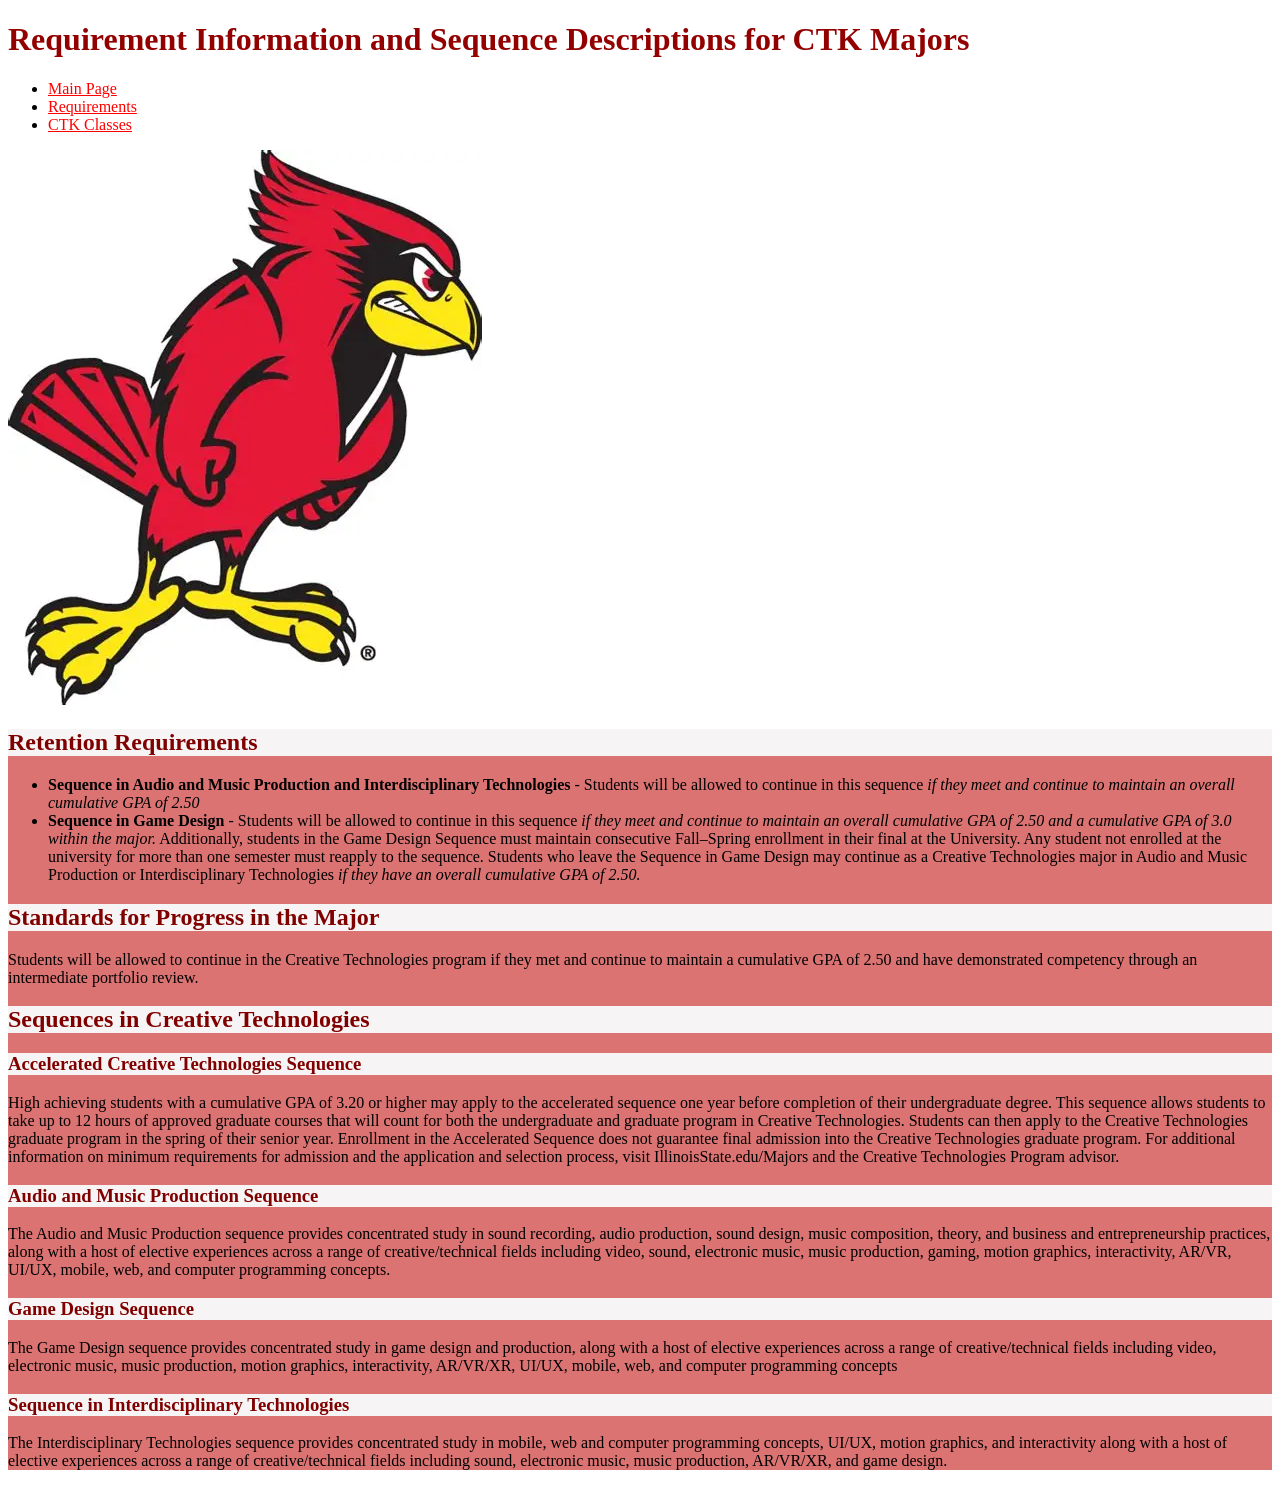
<file: assignment 3/requirements.html>
<!DOCTYPE html>
<html lang="en">
  <head>
    <meta charset="UTF-8">

<header>
    <title>Requirement Information and Sequence Descriptions for CTK Majors</title>
    <link href="style2.css" rel="stylesheet" type="text/css">
  </head>
  <body>
    <h1>Requirement Information and Sequence Descriptions for CTK Majors</h1>
</header>

<nav>
 <ul>
  <li><a href="assignment3.html">Main Page</a></li>
  <li><a href="requirements.html">Requirements</a></li>
  <li><a href="classes.html">CTK Classes</a></li>
</ul>
</nav>

<main>
<img src="reggie.webp" alt="Reggie" >

<div class="redbg">
    <h2 class="special"> Retention Requirements</h2>
       <ul>
        <li> <b>Sequence in Audio and Music Production and Interdisciplinary Technologies</b> - Students will be allowed to continue in this sequence <i>if they meet and continue to maintain an overall cumulative GPA of 2.50</i></li>
        <li><b>Sequence in Game Design </b>- Students will be allowed to continue in this sequence<i> if they meet and continue to maintain an overall cumulative GPA of 2.50 and a cumulative GPA of 3.0 within the major.</i> Additionally, students in the Game Design Sequence must maintain consecutive Fall–Spring enrollment in their final at the University. Any student not enrolled at the university for more than one semester must reapply to the sequence. Students who leave the Sequence in Game Design may continue as a Creative Technologies major in Audio and Music Production or Interdisciplinary Technologies<i> if they have an overall cumulative GPA of 2.50.</i></li>
      </ul>        

      <h2 class="special"> Standards for Progress in the Major</h2>

      <p>Students will be allowed to continue in the Creative Technologies program if they met and continue to maintain a cumulative GPA of 2.50 and have demonstrated competency through an intermediate portfolio review.</p>

      <h2 class="special">Sequences in Creative Technologies</h2>
          <h3 class="special">Accelerated Creative Technologies Sequence</h3>
              <p>High achieving students with a cumulative GPA of 3.20 or higher may apply to the accelerated sequence one year before completion of their undergraduate degree. This sequence allows students to take up to 12 hours of approved graduate courses that will count for both the undergraduate and graduate program in Creative Technologies. Students can then apply to the Creative Technologies graduate program in the spring of their senior year. Enrollment in the Accelerated Sequence does not guarantee final admission into the Creative Technologies graduate program. For additional information on minimum requirements for admission and the application and selection process, visit IllinoisState.edu/Majors and the Creative Technologies Program advisor.</p>
          <h3 class="special"> Audio and Music Production Sequence </h3>
              <p>The Audio and Music Production sequence provides concentrated study in sound recording, audio production, sound design, music composition, theory, and business and entrepreneurship practices, along with a host of elective experiences across a range of creative/technical fields including video, sound, electronic music, music production, gaming, motion graphics, interactivity, AR/VR, UI/UX, mobile, web, and computer programming concepts.</p>
          <h3 class="special">Game Design Sequence</h3>
              <P>The Game Design sequence provides concentrated study in game design and production, along with a host of elective experiences across a range of creative/technical fields including video, electronic music, music production, motion graphics, interactivity, AR/VR/XR, UI/UX, mobile, web, and computer programming concepts</P>
          <h3 class="special"> Sequence in Interdisciplinary Technologies</h3>
              <p>The Interdisciplinary Technologies sequence provides concentrated study in mobile, web and computer programming concepts, UI/UX, motion graphics, and interactivity along with a host of elective experiences across a range of creative/technical fields including sound, electronic music, music production, AR/VR/XR, and game design.</p>
    </div>
</main>
  </body>
</html>
</file>
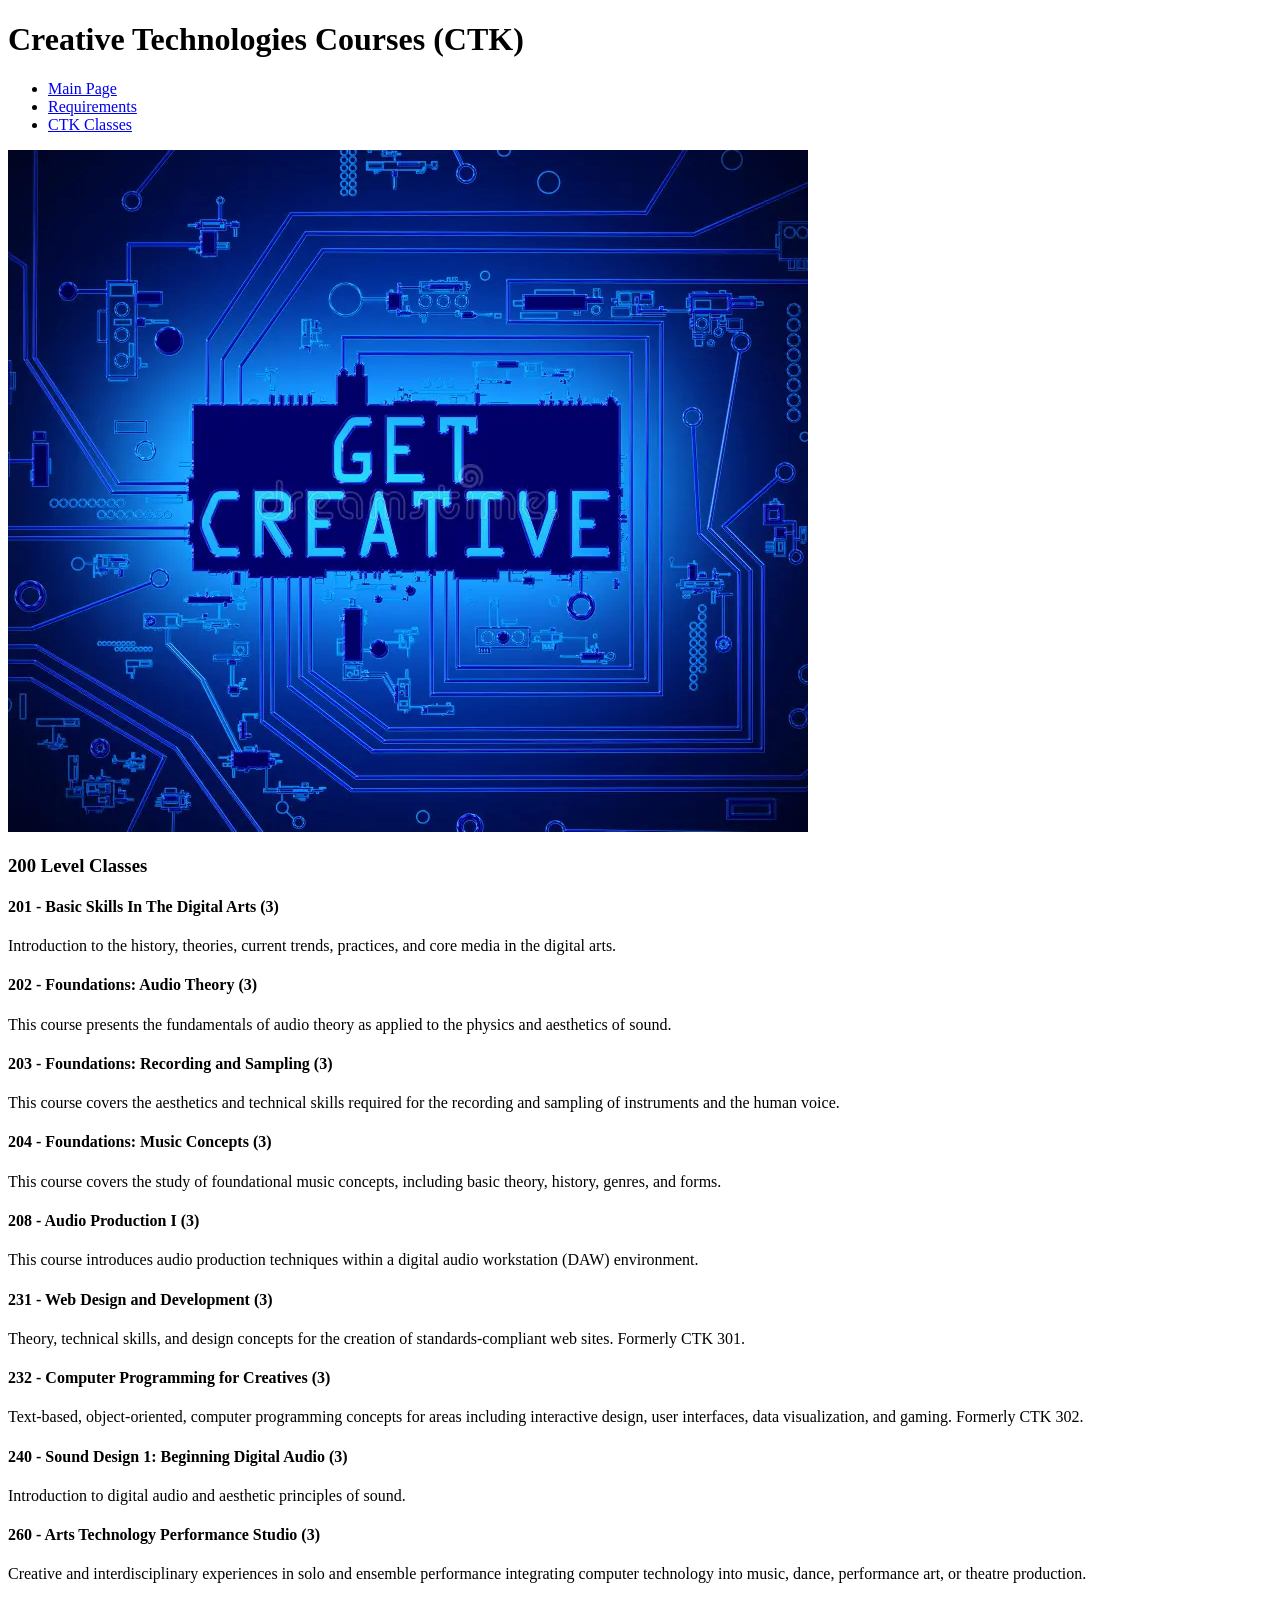
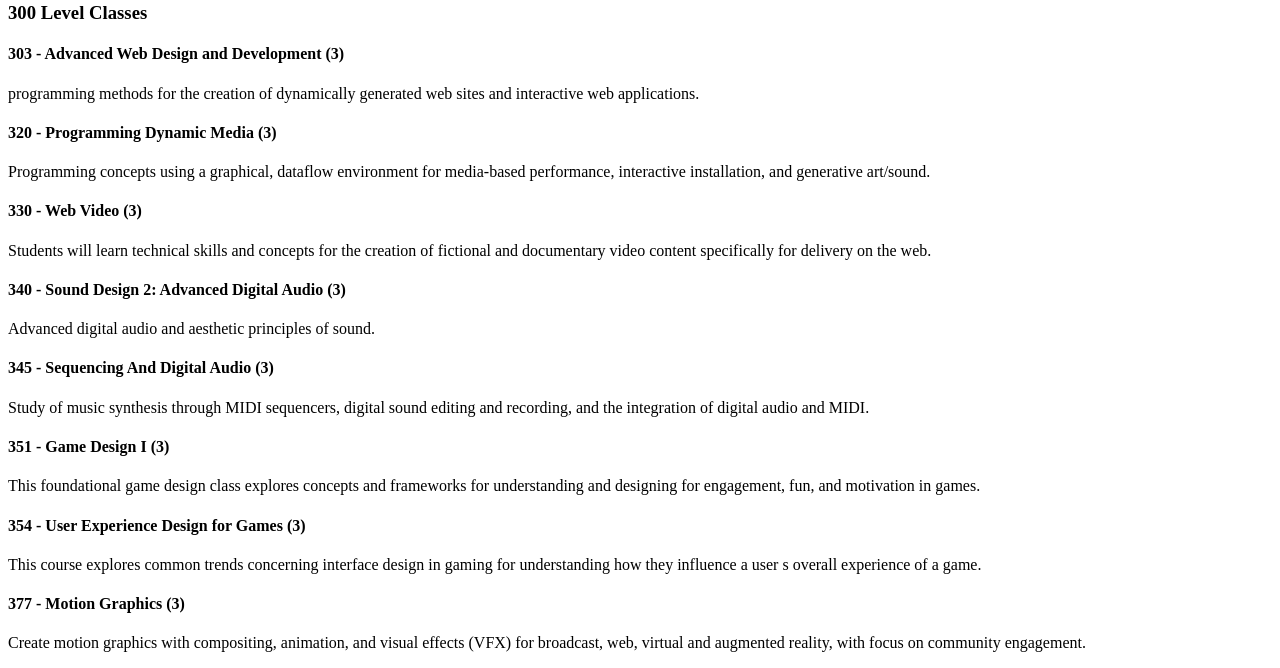
<file: assignment2/classes.html>
<!DOCTYPE html>
<html lang="en">
  <head>
    <meta charset="UTF-8">
    <title>Creative Technologies Courses (CTK) </title>
  </head>
  <body>
   

    <h1>Creative Technologies Courses (CTK) </h1>



 <ul>
  <li><a href="main.html">Main Page</a></li>
  <li><a href="requirements.html">Requirements</a></li>
  <li><a href="classes.html">CTK Classes</a></li>
</ul>

<img src="creativetech.webp" alt="creative technologies" >
      <h3>200 Level Classes</h3>
        <h4>201 - Basic Skills In The Digital Arts (3)</h4>
          <p>Introduction to the history, theories, current trends, practices, and core media in the digital arts.</p>
        <h4>202 - Foundations: Audio Theory (3) </h4>
          <p>This course presents the fundamentals of audio theory as applied to the physics and aesthetics of sound. </p>
        <h4>203 - Foundations: Recording and Sampling (3)</h4>
          <p>This course covers the aesthetics and technical skills required for the recording and sampling of instruments and the human voice.</p>
        <h4>204 - Foundations: Music Concepts (3)</h4>
          <p>This course covers the study of foundational music concepts, including basic theory, history, genres, and forms. </p>
        <h4>208 - Audio Production I (3)</h4>
          <p>This course introduces audio production techniques within a digital audio workstation (DAW) environment.</p>
        <h4>231 - Web Design and Development (3)</h4>
          <p>Theory, technical skills, and design concepts for the creation of standards-compliant web sites. Formerly CTK 301. </p>
        <h4>232 - Computer Programming for Creatives (3)</h4>
          <p>Text-based, object-oriented, computer programming concepts for areas including interactive design, user interfaces, data visualization, and gaming. Formerly CTK 302.</p>
        <h4> 240 - Sound Design 1: Beginning Digital Audio (3) </h4>
          <p>Introduction to digital audio and aesthetic principles of sound. </p>
        <h4>260 - Arts Technology Performance Studio (3) </h4>
          <p> Creative and interdisciplinary experiences in solo and ensemble performance integrating computer technology into music, dance, performance art, or theatre production. </p>

      <h3>300 Level Classes</h3>
        <h4>303 - Advanced Web Design and Development (3) </h4>
         <p> programming methods for the creation of dynamically generated web sites and interactive web applications. </p>
       <h4> 320 - Programming Dynamic Media (3) </h4>
        <p>Programming concepts using a graphical, dataflow environment for media-based performance, interactive installation, and generative art/sound.</p>
      <h4> 330 - Web Video (3) </h4>
        <p>Students will learn technical skills and concepts for the creation of fictional and documentary video content specifically for delivery on the web.</p>
      <h4> 340 - Sound Design 2: Advanced Digital Audio (3)</h4>
        <p> Advanced digital audio and aesthetic principles of sound. </p>
      <h4>345 - Sequencing And Digital Audio (3) </h4>
        <p>Study of music synthesis through MIDI sequencers, digital sound editing and recording, and the integration of digital audio and MIDI.</p>
      <h4> 351 - Game Design I (3)</h4>
        <p> This foundational game design class explores concepts and frameworks for understanding and designing for engagement, fun, and motivation in games. </p>
      <h4>354 - User Experience Design for Games (3) </h4>
        <p>This course explores common trends concerning interface design in gaming for understanding how they influence a user s overall experience of a game. </p>
      <h4>377 - Motion Graphics (3)</h4>
        <p> Create motion graphics with compositing, animation, and visual effects (VFX) for broadcast, web, virtual and augmented reality, with focus on community engagement.</p>

  </body>
</html>
</file>
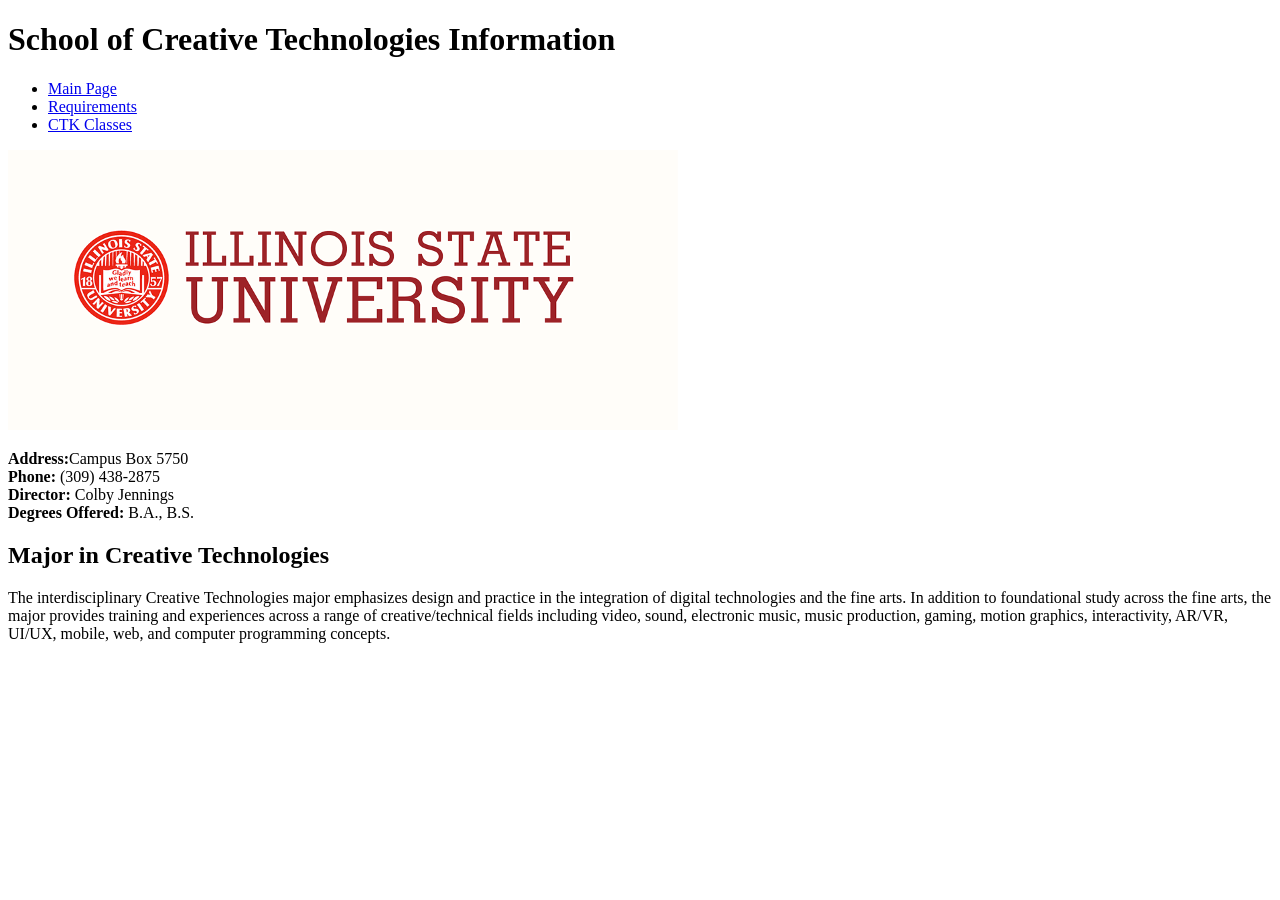
<file: assignment2/main.html>
<!DOCTYPE html>
<html lang="en">
  <head>
    <meta charset="UTF-8">
    <title>School of Creative Technologies Information</title>
  </head>
  <body>
    <h1>School of Creative Technologies Information</h1>

    <ul>
  <li><a href="main.html">Main Page</a></li>
  <li><a href="requirements.html">Requirements</a></li>
  <li><a href="classes.html">CTK Classes</a></li>
</ul>
<img src="R.png" alt="Image Description" >
    <p><b>Address:</b>Campus Box 5750 
    <br><b>Phone:</b> (309) 438-2875 <br><b>Director:</b> Colby Jennings<br><b> Degrees Offered: </b> B.A., B.S.</p>
    
    <h2>Major in Creative Technologies</h2>

    <p>The interdisciplinary Creative Technologies major emphasizes design and practice in the integration of digital technologies and the fine arts. In addition to foundational study across the fine arts, the major provides training and experiences across a range of creative/technical fields including video, sound, electronic music, music production, gaming, motion graphics, interactivity, AR/VR, UI/UX, mobile, web, and computer programming concepts.</p>



  </body>
</html>
</file>
<file: Advanced.css>
h1 {
    border-bottom: 5px solid black;
    padding-bottom: 20px;
    margin-bottom: 40px;
}

.bordertop {
    border-top: 5px solid #FF0000;
}

.borderbottom {
  border-bottom: 5px solid #00ff00;
}

.borderright {
  border-right: 5px solid #0000ff;
}

.borderleft {
  border-left: 5px solid #ff00ff;
}

.rainbowborder {
  border-top: 1px solid #ff0000;
  border-bottom: 2px solid #00ff00;
  border-right: 3px solid #0000ff;
  border-left: 4px solid #ff00ff;
}    

.blockimg {
    display: block;
    height: 300px;
    width: 300px;
    margin-bottom: 20px;
}

nav ul {
  list-style-type: none; /* none, disc, circle, square */
  margin:0;
  padding: 0;
}

nav li {
  border: 1px solid #000000;
  padding: 0px;
  margin-bottom: 20px;
  margin-right: 20px ;
  width: 150px;
  background: #FF0000;
  display: inline-block;
}

nav li a {
    color: white;
    text-decoration: none;
    display: block;
    padding: 20px;
    background-image: linear-gradient(to bottom, #136ef6, #165fe4, #1651d2, #1543c0, #1335ae);
}

nav li a:hover {
    background-color: maroon;
    background-image: linear-gradient(to top, #136ef6, #165fe4, #1651d2, #1543c0, #1335ae);
}
</file>
<file: style2.css>
/* Anything between these two tags will be ignored by the browser */

h1 {
    color: orange ;
    font-style: italic;
    font-weight:normal;
}

h2 {
    color: orange ;
    font-style: italic;
    font-weight:normal;
}


h3 {
    color: orange ;
    font-style: italic;
    font-weight:normal;
}
/*

p {
    color: #ff3366;
    background-color: #00ff00;
}
*/

.imgbox {
    border: 10px solid black;
    padding: 20px;
background-color: yellow;
  
}
body {
    font-family: Arial, Helvetica, sans-serif;
    background-color: #999999;
    background-image:url(temple.jpg) ;
    background-repeat: no-repeat;
    background-position: center center;
    background-size: cover;
}

.textcenter {
    text-align: center;
}

.textjustify {
    text-align: justify;
}

.specialh2{
    color: rgb(0, 0, 0);
}

.special {
    color: orange;
    background-color: #f7f7f7f9;
}

.redbg {
    background-color: rgb(220, 115, 115);
}

.spanstyle {
    color: blue;
}

a {
    color: #ff0000;
}


a:visited {
  color: #00ff2a;
}

a:hover {
  color: #fff700;
  text-decoration: underline;
}
</file>
<file: Assignment5.css>
h1 {
    font-family: Arial, Helvetica, sans-serif;
    font-weight: lighter;
    background-color: white;
    padding: 20px;
}

h2 {
    font-family: Arial, Helvetica, sans-serif;
    font-weight: bolder;
    border-bottom: 5px solid black;
    margin-bottom: 20px;
    background-color: white;
}

body {
    background-image:url(a5bg.png) ;
}

p {

    background-color: white;
    
}

div {
    background-color: white;
    padding: 20px;
}

nav li {
  border: 1px solid #000000;
  padding: 0px;
  margin-bottom: 20px;
 margin-right: 10px;
  width: 150px;
  background: #040962;
  display: inline-block;
  
  
}

nav li a {
    color: white;
    text-decoration: none;
    display: block;
   padding: 10px;
  
}

nav ul {
    padding: 0;
    margin: 0;
    list-style: none;
}

nav li a:hover {
    background-color: rgb(20, 68, 241);
   
}

p a {
    color: blue;
    font-weight: bold;
    text-decoration: none;
}

p a:hover {
    color: red;
    text-decoration: underline;
}





.footer {
    text-align: center;
    font-family: Verdana, Geneva, Tahoma, sans-serif;
    font-weight: bold;
    font-style: italic;
    background-color: #040962;
    border-color: white;
    border-width: 2px;
    border-style: solid;
    padding: 30px; 
    font-size:15px;
    color: white;
    
}
</file>
<file: Continued.css>
body {
    background-color: #999999;
    background-image:url(clown.jpg) ;
    background-repeat: no-repeat;
    background-position: center center;
    background-size: cover;
}



h1 {
    font-size: 16px;
    font-weight: normal ;
}

main{
    background-color: #0000FF;
}

.customtext {
    font-family: Arial, Helvetica, sans-serif;
    font-style: italic;
    font-weight: bold;
    font-size: 24px;
}

.fontcombined {
    font: bold 12px Courier, monospace;
}

.boxmodel {
    border: 2px solid #0000FF;
    padding: 20px ;
    margin: 10px 10px;
    background-color: green;
}

.zeroout {
    margin: 0;
    padding:0;
    width: 100px;
    border: 1px solid black;
}

.textright {
    text-align: right;
}

.textleft {
    text-align: left;
    letter-spacing: 20px;
}

.textcenter {
    text-align: center;
    line-height: 48px;
}

.textjustify {
    text-align: justify;
}

.imgbox {
    border: 2px solid red;
    padding: 10px;
    margin: 20px;
    background-color: blue;
    width: 300px;
    height: 300px;
}
.adj {
    width: 300px;
    height: 300px;
}
</file>
<file: assignment 3/style2.css>
/* Anything between these two tags will be ignored by the browser */

h1 {
    color:rgb(147, 0, 0);
}

/*

p {
    color: #ff3366;
    background-color: #00ff00;
}
*/

.specialh2{
    color: rgb(0, 0, 0);
}

.special {
    color: rgb(128, 0, 0);
    background-color: #f7f7f7f9;
}

.redbg {
    background-color: rgb(220, 115, 115);
}

.spanstyle {
    color: blue;
}

a {
    color: #ff0000;
}


a:visited {
  color: #00ff2a;
}

a:hover {
  color: #fff700;
  text-decoration: underline;
}
</file>
